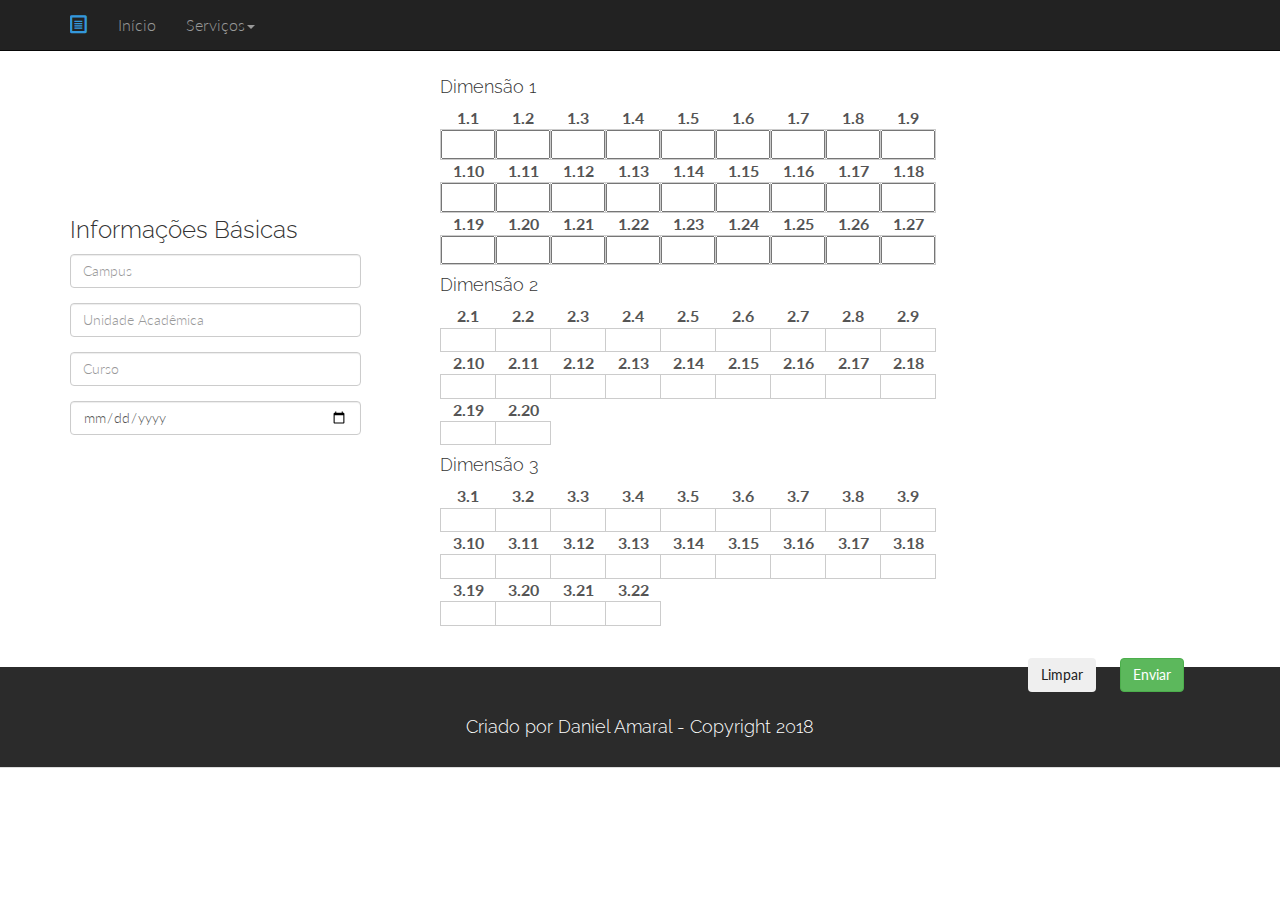
<file: cadastro.html>
<!DOCTYPE html>
<html lang="pt-BR">
  <head>
    <meta charset="utf-8">
    <meta name="viewport" content="width=device-width, initial-scale=1.0">
    <meta name="description" content="SHIELD - Free Bootstrap 3 Theme">
    <meta name="author" content="Carlos Alvarez - Alvarez.is - blacktie.co">
    <link rel="shortcut icon" href="assets/ico/favicon.png">

    <title> Teste Projeto </title>

    <!-- Bootstrap core CSS -->
    <link href="assets/css/bootstrap.css" rel="stylesheet">
    <style>
    }
    .container {
      width: 2000px;
    }    
    </style>
    <!-- Custom styles for this template -->
    <link href="assets/css/main.css" rel="stylesheet">
    <link rel="stylesheet" href="assets/css/icomoon.css">
    <link href="assets/css/animate-custom.css" rel="stylesheet">

    
    
    <link href='http://fonts.googleapis.com/css?family=Lato:300,400,700,300italic,400italic' rel='stylesheet' type='text/css'>
    <link href='http://fonts.googleapis.com/css?family=Raleway:400,300,700' rel='stylesheet' type='text/css'>
    
    <script src="assets/js/jquery.min.js"></script>
	<script type="text/javascript" src="assets/js/modernizr.custom.js"></script>
    
  </head>

  <body data-spy="scroll" data-offset="0" data-target="#navbar-main">
  
  
  	<div id="navbar-main">
      <!-- Fixed navbar -->
    <div class="navbar navbar-inverse navbar-fixed-top">
      <div class="container">
        <div class="navbar-header">
          <button type="button" class="navbar-toggle" data-toggle="collapse" data-target=".navbar-collapse">
            <span class="icon icon-shield" style="font-size:30px; color:#3498db;"></span>
          </button>
          <a class="navbar-brand hidden-xs hidden-sm" href="#home"><span class="icon icon-file" style="font-size:18px; color:#3498db;"></span></a>
        </div>
        <div class="navbar-collapse collapse">
          <ul class="nav navbar-nav">
              <li><a href="index.html" class="smoothScroll">Início</a></li>
              <li class="dropdown">
                <a href="#" class="dropdown-toggle" data-toggle="dropdown" role="button" aria-haspopup="true" aria-expanded="false">Serviços<span class="caret"></span></a>
                <ul class="dropdown-menu">
                  <li><a href="cadastro.html">Cadastro de Avaliação</a></li>
                  <li role="separator" class="divider"></li>
                  <li><a href="consulta.html">Consulta de Avaliação</a></li>
                </ul>
              </li>
        
              
              
              
        </div><!--/.nav-collapse -->
      </div>
    </div>
    </div>
      <br>
      <br>

        

		<div class="container" id="contact" name="contact">
			<div class="row" style="height: 600px;">
			 
				<div class="col-lg-4">
					
          <br>

					<form style="padding-top: 130px" class="form-horizontal" role="form">
            <h3>Informações Básicas</h3>
            <div class="form-group">
              <div class="col-lg-10">
                <input type="text" class="form-control" id="campus" placeholder="Campus">
              </div>
            </div>

            <div class="form-group">
              <div class="col-lg-10">
                <input type="text" class="form-control" id="uni_academica" placeholder="Unidade Acadêmica">
              </div>
            </div>

            <div class="form-group">
              <div class="col-lg-10">
                <input type="text" class="form-control" id="curso" placeholder="Curso">
              </div>
            </div>

            <div class="form-group">
              <div class="col-lg-10">
                <input type="date" class="form-control" id="data" placeholder="Data">
              </div>
            </div>
          </form>

				</div><!-- col -->
				<br>
        <style type="text/css">
          th{
            text-align: center;
          }
          tr {
            text-align: center;
          }
          td {
            border: 1px solid rgb(204, 204, 204);
            width: 55px;
            max-width: 55px;
            overflow: auto;
          }
          #input_form{
            width: 54px;
            max-width: 54px; 
          }
        </style>
    <form action="php-insert.php" method="POST">
			  <div style="position: relative;float: left">
            <h4>Dimensão 1</h4>
            <table  class="col-lg-20">
                 <thead>
                    <tr>
                       <th>1.1</th>
                       <th>1.2</th>
                       <th>1.3</th>
                       <th>1.4</th>
                       <th>1.5</th>
                       <th>1.6</th>
                       <th>1.7</th>
                       <th>1.8</th>
                       <th>1.9</th>
                    </tr>
                 </thead>
                 <tbody>
                    <tr data-row-id="1">
                       <td><input type="text" id="input_form" name="d1_1"></td>
                       <td><input type="text" id="input_form" name="d1_2"></td>
                       <td><input type="text" id="input_form" name="d1_3"></td>
                       <td><input type="text" id="input_form" name="d1_4"></td>
                       <td><input type="text" id="input_form" name="d1_5"></td>
                       <td><input type="text" id="input_form" name="d1_6"></td>
                       <td><input type="text" id="input_form" name="d1_7"></td>
                       <td><input type="text" id="input_form" name="d1_8"></td>
                       <td><input type="text" id="input_form" name="d1_9"></td>
                    </tr>
                 </tbody>
                 <thead>
                    <tr>
                       <th>1.10</th>
                       <th>1.11</th>
                       <th>1.12</th>
                       <th>1.13</th>
                       <th>1.14</th>
                       <th>1.15</th>
                       <th>1.16</th>
                       <th>1.17</th>
                       <th>1.18</th>
                    </tr>
                 </thead>
                 <tbody>
                    <tr data-row-id="2">
                       <td><input type="text" id="input_form" name="d1_10"></td>
                       <td><input type="text" id="input_form" name="d1_11"></td>
                       <td><input type="text" id="input_form" name="d1_12"></td>
                       <td><input type="text" id="input_form" name="d1_13"></td>
                       <td><input type="text" id="input_form" name="d1_14"></td>
                       <td><input type="text" id="input_form" name="d1_15"></td>
                       <td><input type="text" id="input_form" name="d1_16"></td>
                       <td><input type="text" id="input_form" name="d1_17"></td>
                       <td><input type="text" id="input_form" name="d1_18"></td>
                    </tr>
                 </tbody>
                 <thead>
                    <tr>
                       <th>1.19</th>
                       <th>1.20</th>
                       <th>1.21</th>
                       <th>1.22</th>
                       <th>1.23</th>
                       <th>1.24</th>
                       <th>1.25</th>
                       <th>1.26</th>
                       <th>1.27</th>
                    </tr>
                 </thead>
                 <tbody>
                    <tr data-row-id="3">
                       <td><input type="text" id="input_form" name="d1_19"></td>
                       <td><input type="text" id="input_form" name="d1_20"></td>
                       <td><input type="text" id="input_form" name="d1_21"></td>
                       <td><input type="text" id="input_form" name="d1_22"></td>
                       <td><input type="text" id="input_form" name="d1_23"></td>
                       <td><input type="text" id="input_form" name="d1_24"></td>
                       <td><input type="text" id="input_form" name="d1_25"></td>
                       <td><input type="text" id="input_form" name="d1_26"></td>
                       <td><input type="text" id="input_form" name="d1_27"></td>
                    </tr>
                 </tbody>
            </table>
            <h4>Dimensão 2</h4>
            <table class="col-lg-20">
                 <thead>
                    <tr>
                       <th>2.1</th>
                       <th>2.2</th>
                       <th>2.3</th>
                       <th>2.4</th>
                       <th>2.5</th>
                       <th>2.6</th>
                       <th>2.7</th>
                       <th>2.8</th>
                       <th>2.9</th>
                    </tr>
                 </thead>
                 <tbody>
                    <tr data-row-id="4">
                       <td contenteditable="true"></td>
                       <td contenteditable="true"></td>
                       <td contenteditable="true"></td>
                       <td contenteditable="true"></td>
                       <td contenteditable="true"></td>
                       <td contenteditable="true"></td>
                       <td contenteditable="true"></td>
                       <td contenteditable="true"></td>
                       <td contenteditable="true"></td>
                    </tr>
                 </tbody>
                 <thead>
                    <tr>
                       <th>2.10</th>
                       <th>2.11</th>
                       <th>2.12</th>
                       <th>2.13</th>
                       <th>2.14</th>
                       <th>2.15</th>
                       <th>2.16</th>
                       <th>2.17</th>
                       <th>2.18</th>
                    </tr>
                 </thead>
                 <tbody>
                    <tr data-row-id="5">
                       <td contenteditable="true"></td>
                       <td contenteditable="true"></td>
                       <td contenteditable="true"></td>
                       <td contenteditable="true"></td>
                       <td contenteditable="true"></td>
                       <td contenteditable="true"></td>
                       <td contenteditable="true"></td>
                       <td contenteditable="true"></td>
                       <td contenteditable="true"></td>
                    </tr>
                 </tbody>
                 <thead>
                    <tr>
                       <th>2.19</th>
                       <th>2.20</th>
                    </tr>
                 </thead>
                 <tbody>
                    <tr data-row-id="6">
                       <td contenteditable="true"></td>
                       <td contenteditable="true"></td>
                    </tr>
                 </tbody>
            </table>
            <h4>Dimensão 3</h4>
            <table class="col-lg-20">
                 <thead>
                    <tr>
                       <th>3.1</th>
                       <th>3.2</th>
                       <th>3.3</th>
                       <th>3.4</th>
                       <th>3.5</th>
                       <th>3.6</th>
                       <th>3.7</th>
                       <th>3.8</th>
                       <th>3.9</th>
                    </tr>
                 </thead>
                 <tbody>
                    <tr data-row-id="7">
                       <td contenteditable="true"></td>
                       <td contenteditable="true"></td>
                       <td contenteditable="true"></td>
                       <td contenteditable="true"></td>
                       <td contenteditable="true"></td>
                       <td contenteditable="true"></td>
                       <td contenteditable="true"></td>
                       <td contenteditable="true"></td>
                       <td contenteditable="true"></td>
                    </tr>
                 </tbody>
                 <thead>
                    <tr>
                       <th>3.10</th>
                       <th>3.11</th>
                       <th>3.12</th>
                       <th>3.13</th>
                       <th>3.14</th>
                       <th>3.15</th>
                       <th>3.16</th>
                       <th>3.17</th>
                       <th>3.18</th>
                    </tr>
                 </thead>
                 <tbody>
                    <tr data-row-id="8">
                       <td contenteditable="true"></td>
                       <td contenteditable="true"></td>
                       <td contenteditable="true"></td>
                       <td contenteditable="true"></td>
                       <td contenteditable="true"></td>
                       <td contenteditable="true"></td>
                       <td contenteditable="true"></td>
                       <td contenteditable="true"></td>
                       <td contenteditable="true"></td>
                    </tr>
                 </tbody>
                 <thead>
                    <tr>
                       <th>3.19</th>
                       <th>3.20</th>
                       <th>3.21</th>
                       <th>3.22</th>
                    </tr>
                 </thead>
                 <tbody>
                    <tr data-row-id="9">
                       <td contenteditable="true"></td>
                       <td contenteditable="true"></td>
                       <td contenteditable="true"></td>
                       <td contenteditable="true"></td>
                    </tr>
                 </tbody>
            </table>
        </div>
        <style type="text/css">
          #center-button-submit{
              position:absolute; 
              top:75%;
              left:90%;
              transform: translate(-50%, -50%);
          }
          #center-button-clear{
              position:absolute; 
              top:75%;
              left:83%;
              transform: translate(-50%, -50%);
          }
          .g-recaptcha{
              position:absolute; 
              top:53%;
              left:75%;
          }
        </style>
        <div>
          <div class="g-recaptcha" data-sitekey="6LfP32sUAAAAAKbg8Jl_I5hupsQRN4dsPKgLcZqW"></div>
          <button id= center-button-clear type="reset" class="btn btn-reset">Limpar</button>
          <button name="insert" id= center-button-submit type="submit" class="btn btn-success">Enviar</button>
        </div>
      </form>
		   </div>



		</div><!-- container -->
    


    <br>
		<div id="footerwrap">
			<div class="container">
				<h4>Criado por Daniel Amaral</a> - Copyright 2018</h4>
			</div>
		</div>

    <!-- Bootstrap core JavaScript
    ================================================== -->
    <!-- Placed at the end of the document so the pages load faster -->
		
  <script src='https://www.google.com/recaptcha/api.js?hl=pt-BR'></script>
	<script type="text/javascript" src="assets/js/bootstrap.min.js"></script>
	<script type="text/javascript" src="assets/js/retina.js"></script>
	<script type="text/javascript" src="assets/js/jquery.easing.1.3.js"></script>
    <script type="text/javascript" src="assets/js/smoothscroll.js"></script>
	<script type="text/javascript" src="assets/js/jquery-func.js"></script>
  </body>
</html>
</file>
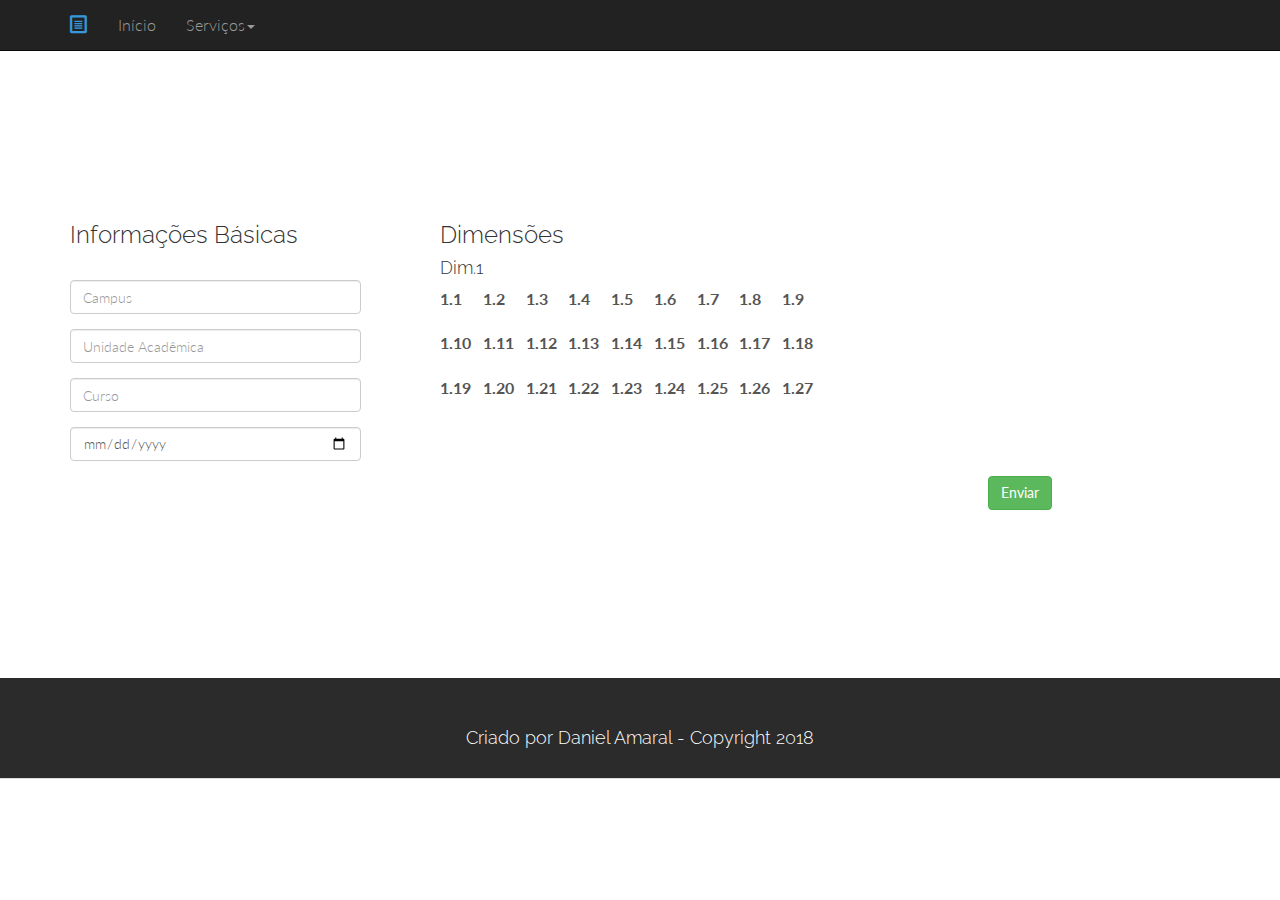
<file: Home_page/cadastro.html>
<!DOCTYPE html>
<html lang="en">
  <head>
    <meta charset="utf-8">
    <meta name="viewport" content="width=device-width, initial-scale=1.0">
    <meta name="description" content="SHIELD - Free Bootstrap 3 Theme">
    <meta name="author" content="Carlos Alvarez - Alvarez.is - blacktie.co">
    <link rel="shortcut icon" href="assets/ico/favicon.png">

    <title> SHIELD - Free Bootstrap 3 Theme</title>

    <!-- Bootstrap core CSS -->
    <link href="assets/css/bootstrap.css" rel="stylesheet">
    <style>
    }
    .container {
      width: 2000px;
    }    
    </style>
    <!-- Custom styles for this template -->
    <link href="assets/css/main.css" rel="stylesheet">
    <link rel="stylesheet" href="assets/css/icomoon.css">
    <link href="assets/css/animate-custom.css" rel="stylesheet">


    
    <link href='http://fonts.googleapis.com/css?family=Lato:300,400,700,300italic,400italic' rel='stylesheet' type='text/css'>
    <link href='http://fonts.googleapis.com/css?family=Raleway:400,300,700' rel='stylesheet' type='text/css'>
    
    <script src="assets/js/jquery.min.js"></script>
	<script type="text/javascript" src="assets/js/modernizr.custom.js"></script>
    
  </head>

  <body data-spy="scroll" data-offset="0" data-target="#navbar-main">
  
  
  	<div id="navbar-main">
      <!-- Fixed navbar -->
    <div class="navbar navbar-inverse navbar-fixed-top">
      <div class="container">
        <div class="navbar-header">
          <button type="button" class="navbar-toggle" data-toggle="collapse" data-target=".navbar-collapse">
            <span class="icon icon-shield" style="font-size:30px; color:#3498db;"></span>
          </button>
          <a class="navbar-brand hidden-xs hidden-sm" href="#home"><span class="icon icon-file" style="font-size:18px; color:#3498db;"></span></a>
        </div>
        <div class="navbar-collapse collapse">
          <ul class="nav navbar-nav">
              <li><a href="#home" class="smoothScroll">Início</a></li>
              <li class="dropdown">
                <a href="#" class="dropdown-toggle" data-toggle="dropdown" role="button" aria-haspopup="true" aria-expanded="false">Serviços<span class="caret"></span></a>
                <ul class="dropdown-menu">
                  <li><a href="#">Cadastro de Avaliação</a></li>
                  <li role="separator" class="divider"></li>
                  <li><a href="#">Consulta de Avaliação</a></li>
                </ul>
              </li>
        
              
              
              
        </div><!--/.nav-collapse -->
      </div>
    </div>
    </div>
        <br>
        <br>
        <br>
        <br>
        <br>
        <br>
		<div class="container" id="contact" name="contact">
			<div class="row">
			<br>
				<br>
				<br>
				<div class="col-lg-4">
					<h3>Informações Básicas</h3>
          <br>
					<form class="form-horizontal" role="form">
            
            <div class="form-group">
              <div class="col-lg-10">
                <input type="text" class="form-control" id="campus" placeholder="Campus">
              </div>
            </div>

            <div class="form-group">
              <div class="col-lg-10">
                <input type="text" class="form-control" id="uni_academica" placeholder="Unidade Acadêmica">
              </div>
            </div>

            <div class="form-group">
              <div class="col-lg-10">
                <input type="text" class="form-control" id="curso" placeholder="Curso">
              </div>
            </div>

            <div class="form-group">
              <div class="col-lg-10">
                <input type="date" class="form-control" id="data" placeholder="Data">
              </div>
            </div>

          </form>
				</div><!-- col -->
				
				<div>
					<h3>Dimensões</h3>
					<div>
            <h4>Dim.1</h4>
          <table class="col-lg-4">
               <thead>
                  <tr>
                     <th>1.1</th>
                     <th>1.2</th>
                     <th>1.3</th>
                     <th>1.4</th>
                     <th>1.5</th>
                     <th>1.6</th>
                     <th>1.7</th>
                     <th>1.8</th>
                     <th>1.9</th>
                  </tr>
               </thead>
               <tbody>
                  <tr data-row-id="1">
                     <td contenteditable="true"></td>
                     <td contenteditable="true"></td>
                     <td contenteditable="true"></td>
                     <td contenteditable="true"></td>
                     <td contenteditable="true"></td>
                     <td contenteditable="true"></td>
                     <td contenteditable="true"></td>
                     <td contenteditable="true"></td>
                     <td contenteditable="true"></td>
                  </tr>
               </tbody>
               <thead>
                  <tr>
                     <th>1.10</th>
                     <th>1.11</th>
                     <th>1.12</th>
                     <th>1.13</th>
                     <th>1.14</th>
                     <th>1.15</th>
                     <th>1.16</th>
                     <th>1.17</th>
                     <th>1.18</th>
                  </tr>
               </thead>
               <tbody>
                  <tr data-row-id="2">
                     <td contenteditable="true"></td>
                     <td contenteditable="true"></td>
                     <td contenteditable="true"></td>
                     <td contenteditable="true"></td>
                     <td contenteditable="true"></td>
                     <td contenteditable="true"></td>
                     <td contenteditable="true"></td>
                     <td contenteditable="true"></td>
                     <td contenteditable="true"></td>
                  </tr>
               </tbody>
               <thead>
                  <tr>
                     <th>1.19</th>
                     <th>1.20</th>
                     <th>1.21</th>
                     <th>1.22</th>
                     <th>1.23</th>
                     <th>1.24</th>
                     <th>1.25</th>
                     <th>1.26</th>
                     <th>1.27</th>
                  </tr>
               </thead>
               <tbody>
                  <tr data-row-id="3">
                     <td contenteditable="true"></td>
                     <td contenteditable="true"></td>
                     <td contenteditable="true"></td>
                     <td contenteditable="true"></td>
                     <td contenteditable="true"></td>
                     <td contenteditable="true"></td>
                     <td contenteditable="true"></td>
                     <td contenteditable="true"></td>
                     <td contenteditable="true"></td>
                  </tr>
               </tbody>
            </table>
          </div>
				</div><!-- col -->

		  </div>
		</div><!-- container -->
    <div>
      <div align="right" class="col-lg-10">
                  <button type="submit" class="btn btn-success">Enviar</button>
                </div>
    </div>


    <br>
        <br><br>
        <br>
      <br>
        <br>
      <br>
        <br>
      <br>
		<div id="footerwrap">
			<div class="container">
				<h4>Criado por Daniel Amaral</a> - Copyright 2018</h4>
			</div>
		</div>

    <!-- Bootstrap core JavaScript
    ================================================== -->
    <!-- Placed at the end of the document so the pages load faster -->
		

	<script type="text/javascript" src="assets/js/bootstrap.min.js"></script>
	<script type="text/javascript" src="assets/js/retina.js"></script>
	<script type="text/javascript" src="assets/js/jquery.easing.1.3.js"></script>
    <script type="text/javascript" src="assets/js/smoothscroll.js"></script>
	<script type="text/javascript" src="assets/js/jquery-func.js"></script>
  </body>
</html>
</file>
<file: assets/css/icomoon.css>
@font-face {
	font-family: 'icomoon';
	src:url('icomoon/icomoon.eot');
	src:url('icomoon/icomoon-.eot#iefix') format('embedded-opentype'),
		url('icomoon/icomoon.woff') format('woff'),
		url('icomoon/icomoon.ttf') format('truetype'),
		url('comoon/icomoon.svg.txt#icomoon') format('svg');
	font-weight: normal;
	font-style: normal;
}

/* Use the following CSS code if you want to use data attributes for inserting your icons */
[data-icon]:before {
	font-family: 'icomoon';
	content: attr(data-icon);
	speak: none;
	font-weight: normal;
	font-variant: normal;
	text-transform: none;
	line-height: 1;
	-webkit-font-smoothing: antialiased;
}

/* Use the following CSS code if you want to have a class per icon */
/*
Instead of a list of all class selectors,
you can use the generic selector below, but it's slower:
[class*="icon-"] {
*/
.icon-cancel-circle, .icon-puzzle, .icon-lamp, .icon-wand, .icon-vector, .icon-menu, .icon-close, .icon-twitter, .icon-facebook, .icon-vimeo, .icon-dribbble, .icon-mug, .icon-droplet, .icon-puzzle-2, .icon-target, .icon-dice, .icon-map, .icon-location, .icon-box-add, .icon-phone, .icon-phone-2, .icon-phone-3, .icon-tumblr, .icon-forrst, .icon-feed, .icon-pinterest, .icon-clock, .icon-bubble, .icon-screen, .icon-screen-2, .icon-laptop, .icon-mobile, .icon-mobile-2, .icon-tablet, .icon-tv, .icon-pencil, .icon-new-tab, .icon-quotes-left, .icon-user, .icon-bubble-2, .icon-google-plus, .icon-instagram, .icon-youtube, .icon-flickr, .icon-deviantart, .icon-github, .icon-blogger, .icon-soundcloud, .icon-lastfm, .icon-file, .icon-images, .icon-arrow-right, .icon-arrow-left, .icon-bubble-3, .icon-envelop, .icon-compass, .icon-spinner, .icon-spinner-2, .icon-spinner-3, .icon-play, .icon-pause, .icon-arrow-up-left, .icon-arrow-right-2, .icon-arrow-down-right, .icon-arrow-down, .icon-arrow-left-2, .icon-arrow-up, .icon-arrow-up-right, .icon-arrow-down-left, .icon-stopwatch, .icon-pushpin, .icon-compass-2, .icon-history, .icon-clock-2, .icon-alarm, .icon-earth, .icon-globe, .icon-target-2, .icon-car, .icon-truck, .icon-fire, .icon-lab, .icon-dumbbell, .icon-rocket, .icon-meter, .icon-dashboard, .icon-meter-fast, .icon-hammer, .icon-trophy, .icon-trophy-star, .icon-eye, .icon-eye-2, .icon-fan, .icon-sun, .icon-airplane, .icon-cogs, .icon-anchor, .icon-shield, .icon-lightning, .icon-power, .icon-pyramid, .icon-road, .icon-ladder, .icon-hammer-2, .icon-cube, .icon-cube-2, .icon-camera, .icon-piano, .icon-movie, .icon-connection, .icon-knight, .icon-diamonds, .icon-stack, .icon-folder-remove, .icon-folder-open, .icon-cart-checkout, .icon-cart, .icon-tag, .icon-basket, .icon-support, .icon-phone-4, .icon-reply, .icon-flip, .icon-database, .icon-database-2, .icon-calendar, .icon-calendar-2, .icon-keyboard, .icon-user-plus, .icon-users, .icon-bubble-forward, .icon-bubble-up, .icon-bubble-last, .icon-bubble-link, .icon-bubble-check, .icon-bubble-quote, .icon-lock, .icon-user-plus-2, .icon-user-minus, .icon-lock-2, .icon-paw, .icon-accessibility, .icon-eye-blocked, .icon-download, .icon-smiley, .icon-thumbs-down, .icon-yin-yang, .icon-remove, .icon-bars, .icon-pie, .icon-plus-circle, .icon-sad, .icon-shocked, .icon-neutral, .icon-checkmark, .icon-volume-low, .icon-arrow-down-2, .icon-volume0, .icon-bookmarks, .icon-arrow-left-3, .icon-radio-unchecked, .icon-sigma, .icon-strikethrough, .icon-backspace, .icon-filter, .icon-arrow-up-right-2, .icon-arrow-up-right-3, .icon-file-zip, .icon-home, .icon-blog, .icon-camera-2, .icon-file-2, .icon-copy, .icon-cart-plus, .icon-music, .icon-lock-3, .icon-zoom-out, .icon-user-block, .icon-search, .icon-zoom-in, .icon-bubble-notification, .icon-storage, .icon-grid, .icon-grid-2, .icon-signup, .icon-switch, .icon-volume-high, .icon-volume-medium, .icon-arrow-left-4, .icon-play-2, .icon-point-up, .icon-heart, .icon-heart-2, .icon-star, .icon-star-2, .icon-star-3, .icon-star-4, .icon-star-5, .icon-star-6, .icon-heart-3, .icon-weather-snow, .icon-weather-lightning, .icon-heart-4, .icon-weather-rain, .icon-windy, .icon-paypal, .icon-paypal-2, .icon-paypal-3, .icon-yelp, .icon-html5, .icon-css3, .icon-html5-2, .icon-stumbleupon, .icon-stumbleupon-2, .icon-wordpress, .icon-joomla, .icon-wordpress-2, .icon-github-2, .icon-github-3, .icon-volume-mute, .icon-volume-mute-2, .icon-volume-increase, .icon-volume-decrease, .icon-tongue, .icon-question, .icon-male, .icon-medal, .icon-key, .icon-contract, .icon-bubbles, .icon-file-3, .icon-file-4, .icon-pencil-2, .icon-headphones, .icon-film, .icon-film-2, .icon-mic, .icon-radio, .icon-settings, .icon-pie-2, .icon-inject, .icon-zoom-in-2, .icon-bubble-notification-2, .icon-link, .icon-brightness-contrast, .icon-flag, .icon-upload, .icon-skull, .icon-leaf, .icon-apple-fruit, .icon-food, .icon-cake, .icon-food-2, .icon-gift, .icon-balloon, .icon-medal-2, .icon-rating, .icon-rating-2, .icon-rating-3, .icon-steps, .icon-flower, .icon-remove-2, .icon-briefcase, .icon-briefcase-2, .icon-grid-3, .icon-sun-glasses, .icon-tree, .icon-tree-2, .icon-exit, .icon-evil, .icon-people, .icon-cool, .icon-thumbs-up, .icon-bed, .icon-bed-2, .icon-brightness-low, .icon-heart-broken, .icon-sun-2, .icon-umbrella, .icon-warning, .icon-move, .icon-point-left, .icon-point-down, .icon-point-right, .icon-question-2, .icon-notification, .icon-radio-checked, .icon-checkbox-partial, .icon-checkbox-unchecked, .icon-checkbox-checked, .icon-command, .icon-pen, .icon-quill, .icon-quill-2, .icon-wand-2, .icon-tools, .icon-eye-3, .icon-moon, .icon-contrast, .icon-eye-4, .icon-eye-5, .icon-user-block-2, .icon-bubble-paperclip, .icon-drawer, .icon-drawer-2, .icon-watch, .icon-archive, .icon-cabinet, .icon-clock-3, .icon-clock-4, .icon-connection-2, .icon-new, .icon-play-3, .icon-marker, .icon-movie-2, .icon-podcast, .icon-share, .icon-scissors, .icon-scissors-2, .icon-subscript, .icon-rulers, .icon-filter-2, .icon-loop, .icon-loop-2, .icon-shuffle, .icon-shuffle-2, .icon-loop-3, .icon-loop-4, .icon-plus, .icon-enter, .icon-angry, .icon-attachment, .icon-download-2, .icon-upload-2, .icon-thumbs-up-2, .icon-glasses, .icon-glasses-2, .icon-stats-up, .icon-bottle, .icon-bars-2, .icon-cog, .icon-bubble-dots, .icon-upload-3, .icon-download-3, .icon-location-2, .icon-location-3, .icon-location-4, .icon-envelop-2, .icon-coin, .icon-ticket {
	font-family: 'icomoon';
	speak: none;
	font-style: normal;
	font-weight: normal;
	font-variant: normal;
	text-transform: none;
	line-height: 1;
	-webkit-font-smoothing: antialiased;
}
.icon-cancel-circle:before {
	content: "\e000";
}
.icon-puzzle:before {
	content: "\e001";
}
.icon-lamp:before {
	content: "\e002";
}
.icon-wand:before {
	content: "\e003";
}
.icon-vector:before {
	content: "\e004";
}
.icon-menu:before {
	content: "\e005";
}
.icon-close:before {
	content: "\e00b";
}
.icon-twitter:before {
	content: "\e00c";
}
.icon-facebook:before {
	content: "\e00d";
}
.icon-vimeo:before {
	content: "\e00e";
}
.icon-dribbble:before {
	content: "\e00f";
}
.icon-mug:before {
	content: "\e010";
}
.icon-droplet:before {
	content: "\e011";
}
.icon-puzzle-2:before {
	content: "\e012";
}
.icon-target:before {
	content: "\e013";
}
.icon-dice:before {
	content: "\e014";
}
.icon-map:before {
	content: "\e015";
}
.icon-location:before {
	content: "\e016";
}
.icon-box-add:before {
	content: "\e017";
}
.icon-phone:before {
	content: "\e018";
}
.icon-phone-2:before {
	content: "\e01a";
}
.icon-phone-3:before {
	content: "\e019";
}
.icon-tumblr:before {
	content: "\e01b";
}
.icon-forrst:before {
	content: "\e01c";
}
.icon-feed:before {
	content: "\e01d";
}
.icon-pinterest:before {
	content: "\e01e";
}
.icon-clock:before {
	content: "\e01f";
}
.icon-bubble:before {
	content: "\e020";
}
.icon-screen:before {
	content: "\e021";
}
.icon-screen-2:before {
	content: "\e022";
}
.icon-laptop:before {
	content: "\e023";
}
.icon-mobile:before {
	content: "\e024";
}
.icon-mobile-2:before {
	content: "\e025";
}
.icon-tablet:before {
	content: "\e026";
}
.icon-tv:before {
	content: "\e027";
}
.icon-pencil:before {
	content: "\e028";
}
.icon-new-tab:before {
	content: "\e029";
}
.icon-quotes-left:before {
	content: "\e02a";
}
.icon-user:before {
	content: "\e02b";
}
.icon-bubble-2:before {
	content: "\e02c";
}
.icon-google-plus:before {
	content: "\e02d";
}
.icon-instagram:before {
	content: "\e02e";
}
.icon-youtube:before {
	content: "\e02f";
}
.icon-flickr:before {
	content: "\e030";
}
.icon-deviantart:before {
	content: "\e031";
}
.icon-github:before {
	content: "\e032";
}
.icon-blogger:before {
	content: "\e033";
}
.icon-soundcloud:before {
	content: "\e034";
}
.icon-lastfm:before {
	content: "\e035";
}
.icon-file:before {
	content: "\e036";
}
.icon-images:before {
	content: "\e037";
}
.icon-arrow-right:before {
	content: "\e038";
}
.icon-arrow-left:before {
	content: "\e039";
}
.icon-bubble-3:before {
	content: "\e03a";
}
.icon-envelop:before {
	content: "\e03b";
}
.icon-compass:before {
	content: "\e03c";
}
.icon-spinner:before {
	content: "\e03e";
}
.icon-spinner-2:before {
	content: "\e03d";
}
.icon-spinner-3:before {
	content: "\e040";
}
.icon-play:before {
	content: "\e03f";
}
.icon-pause:before {
	content: "\e041";
}
.icon-arrow-up-left:before {
	content: "\e009";
}
.icon-arrow-right-2:before {
	content: "\e007";
}
.icon-arrow-down-right:before {
	content: "\e00a";
}
.icon-arrow-down:before {
	content: "\e006";
}
.icon-arrow-left-2:before {
	content: "\e008";
}
.icon-arrow-up:before {
	content: "\e042";
}
.icon-arrow-up-right:before {
	content: "\e043";
}
.icon-arrow-down-left:before {
	content: "\e044";
}
.icon-stopwatch:before {
	content: "\e045";
}
.icon-pushpin:before {
	content: "\e046";
}
.icon-compass-2:before {
	content: "\e047";
}
.icon-history:before {
	content: "\e048";
}
.icon-clock-2:before {
	content: "\e049";
}
.icon-alarm:before {
	content: "\e04a";
}
.icon-earth:before {
	content: "\e04b";
}
.icon-globe:before {
	content: "\e04c";
}
.icon-target-2:before {
	content: "\e04d";
}
.icon-car:before {
	content: "\e04e";
}
.icon-truck:before {
	content: "\e04f";
}
.icon-fire:before {
	content: "\e050";
}
.icon-lab:before {
	content: "\e051";
}
.icon-dumbbell:before {
	content: "\e052";
}
.icon-rocket:before {
	content: "\e053";
}
.icon-meter:before {
	content: "\e054";
}
.icon-dashboard:before {
	content: "\e055";
}
.icon-meter-fast:before {
	content: "\e056";
}
.icon-hammer:before {
	content: "\e057";
}
.icon-trophy:before {
	content: "\e058";
}
.icon-trophy-star:before {
	content: "\e059";
}
.icon-eye:before {
	content: "\e05a";
}
.icon-eye-2:before {
	content: "\e05b";
}
.icon-fan:before {
	content: "\e05c";
}
.icon-sun:before {
	content: "\e05d";
}
.icon-airplane:before {
	content: "\e05e";
}
.icon-cogs:before {
	content: "\e05f";
}
.icon-anchor:before {
	content: "\e060";
}
.icon-shield:before {
	content: "\e061";
}
.icon-lightning:before {
	content: "\e062";
}
.icon-power:before {
	content: "\e063";
}
.icon-pyramid:before {
	content: "\e064";
}
.icon-road:before {
	content: "\e065";
}
.icon-ladder:before {
	content: "\e066";
}
.icon-hammer-2:before {
	content: "\e067";
}
.icon-cube:before {
	content: "\e068";
}
.icon-cube-2:before {
	content: "\e069";
}
.icon-camera:before {
	content: "\e06a";
}
.icon-piano:before {
	content: "\e06b";
}
.icon-movie:before {
	content: "\e06c";
}
.icon-connection:before {
	content: "\e06d";
}
.icon-knight:before {
	content: "\e06e";
}
.icon-diamonds:before {
	content: "\e06f";
}
.icon-stack:before {
	content: "\e070";
}
.icon-folder-remove:before {
	content: "\e071";
}
.icon-folder-open:before {
	content: "\e072";
}
.icon-cart-checkout:before {
	content: "\e073";
}
.icon-cart:before {
	content: "\e074";
}
.icon-tag:before {
	content: "\e075";
}
.icon-basket:before {
	content: "\e076";
}
.icon-support:before {
	content: "\e077";
}
.icon-phone-4:before {
	content: "\e078";
}
.icon-reply:before {
	content: "\e079";
}
.icon-flip:before {
	content: "\e07a";
}
.icon-database:before {
	content: "\e07b";
}
.icon-database-2:before {
	content: "\e07c";
}
.icon-calendar:before {
	content: "\e07d";
}
.icon-calendar-2:before {
	content: "\e07e";
}
.icon-keyboard:before {
	content: "\e07f";
}
.icon-user-plus:before {
	content: "\e080";
}
.icon-users:before {
	content: "\e081";
}
.icon-bubble-forward:before {
	content: "\e082";
}
.icon-bubble-up:before {
	content: "\e083";
}
.icon-bubble-last:before {
	content: "\e084";
}
.icon-bubble-link:before {
	content: "\e085";
}
.icon-bubble-check:before {
	content: "\e086";
}
.icon-bubble-quote:before {
	content: "\e087";
}
.icon-lock:before {
	content: "\e088";
}
.icon-user-plus-2:before {
	content: "\e089";
}
.icon-user-minus:before {
	content: "\e08a";
}
.icon-lock-2:before {
	content: "\e08b";
}
.icon-paw:before {
	content: "\e08c";
}
.icon-accessibility:before {
	content: "\e08d";
}
.icon-eye-blocked:before {
	content: "\e08e";
}
.icon-download:before {
	content: "\e08f";
}
.icon-smiley:before {
	content: "\e090";
}
.icon-thumbs-down:before {
	content: "\e091";
}
.icon-yin-yang:before {
	content: "\e092";
}
.icon-remove:before {
	content: "\e093";
}
.icon-bars:before {
	content: "\e094";
}
.icon-pie:before {
	content: "\e095";
}
.icon-plus-circle:before {
	content: "\e096";
}
.icon-sad:before {
	content: "\e097";
}
.icon-shocked:before {
	content: "\e098";
}
.icon-neutral:before {
	content: "\e099";
}
.icon-checkmark:before {
	content: "\e09a";
}
.icon-volume-low:before {
	content: "\e09b";
}
.icon-arrow-down-2:before {
	content: "\e09c";
}
.icon-volume0:before {
	content: "\e09d";
}
.icon-bookmarks:before {
	content: "\e09e";
}
.icon-arrow-left-3:before {
	content: "\e09f";
}
.icon-radio-unchecked:before {
	content: "\e0a0";
}
.icon-sigma:before {
	content: "\e0a1";
}
.icon-strikethrough:before {
	content: "\e0a2";
}
.icon-backspace:before {
	content: "\e0a3";
}
.icon-filter:before {
	content: "\e0a4";
}
.icon-arrow-up-right-2:before {
	content: "\e0a5";
}
.icon-arrow-up-right-3:before {
	content: "\e0a6";
}
.icon-file-zip:before {
	content: "\e0a7";
}
.icon-home:before {
	content: "\e0a8";
}
.icon-blog:before {
	content: "\e0a9";
}
.icon-camera-2:before {
	content: "\e0aa";
}
.icon-file-2:before {
	content: "\e0ab";
}
.icon-copy:before {
	content: "\e0ac";
}
.icon-cart-plus:before {
	content: "\e0ad";
}
.icon-music:before {
	content: "\e0ae";
}
.icon-lock-3:before {
	content: "\e0af";
}
.icon-zoom-out:before {
	content: "\e0b0";
}
.icon-user-block:before {
	content: "\e0b1";
}
.icon-search:before {
	content: "\e0b2";
}
.icon-zoom-in:before {
	content: "\e0b3";
}
.icon-bubble-notification:before {
	content: "\e0b4";
}
.icon-storage:before {
	content: "\e0b5";
}
.icon-grid:before {
	content: "\e0b6";
}
.icon-grid-2:before {
	content: "\e0b8";
}
.icon-signup:before {
	content: "\e0b9";
}
.icon-switch:before {
	content: "\e0ba";
}
.icon-volume-high:before {
	content: "\e0bb";
}
.icon-volume-medium:before {
	content: "\e0bc";
}
.icon-arrow-left-4:before {
	content: "\e0bd";
}
.icon-play-2:before {
	content: "\e0be";
}
.icon-point-up:before {
	content: "\e0bf";
}
.icon-heart:before {
	content: "\e0c1";
}
.icon-heart-2:before {
	content: "\e0c2";
}
.icon-star:before {
	content: "\e0c3";
}
.icon-star-2:before {
	content: "\e0c4";
}
.icon-star-3:before {
	content: "\e0c5";
}
.icon-star-4:before {
	content: "\e0c6";
}
.icon-star-5:before {
	content: "\e0c7";
}
.icon-star-6:before {
	content: "\e0c8";
}
.icon-heart-3:before {
	content: "\e0c9";
}
.icon-weather-snow:before {
	content: "\e0ca";
}
.icon-weather-lightning:before {
	content: "\e0cb";
}
.icon-heart-4:before {
	content: "\e0cc";
}
.icon-weather-rain:before {
	content: "\e0cd";
}
.icon-windy:before {
	content: "\e0ce";
}
.icon-paypal:before {
	content: "\e0cf";
}
.icon-paypal-2:before {
	content: "\e0d0";
}
.icon-paypal-3:before {
	content: "\e0d1";
}
.icon-yelp:before {
	content: "\e0d2";
}
.icon-html5:before {
	content: "\e0d3";
}
.icon-css3:before {
	content: "\e0d4";
}
.icon-html5-2:before {
	content: "\e0d5";
}
.icon-stumbleupon:before {
	content: "\e0d6";
}
.icon-stumbleupon-2:before {
	content: "\e0d7";
}
.icon-wordpress:before {
	content: "\e0d8";
}
.icon-joomla:before {
	content: "\e0d9";
}
.icon-wordpress-2:before {
	content: "\e0da";
}
.icon-github-2:before {
	content: "\e0db";
}
.icon-github-3:before {
	content: "\e0dc";
}
.icon-volume-mute:before {
	content: "\e0dd";
}
.icon-volume-mute-2:before {
	content: "\e0de";
}
.icon-volume-increase:before {
	content: "\e0df";
}
.icon-volume-decrease:before {
	content: "\e0e0";
}
.icon-tongue:before {
	content: "\e0e1";
}
.icon-question:before {
	content: "\e0e2";
}
.icon-male:before {
	content: "\e0e3";
}
.icon-medal:before {
	content: "\e0e4";
}
.icon-key:before {
	content: "\e0e5";
}
.icon-contract:before {
	content: "\e0e6";
}
.icon-bubbles:before {
	content: "\e0e7";
}
.icon-file-3:before {
	content: "\e0e8";
}
.icon-file-4:before {
	content: "\e0e9";
}
.icon-pencil-2:before {
	content: "\e0ea";
}
.icon-headphones:before {
	content: "\e0eb";
}
.icon-film:before {
	content: "\e0ec";
}
.icon-film-2:before {
	content: "\e0ed";
}
.icon-mic:before {
	content: "\e0ee";
}
.icon-radio:before {
	content: "\e0ef";
}
.icon-settings:before {
	content: "\e0f0";
}
.icon-pie-2:before {
	content: "\e0f1";
}
.icon-inject:before {
	content: "\e0f2";
}
.icon-zoom-in-2:before {
	content: "\e0f3";
}
.icon-bubble-notification-2:before {
	content: "\e0f4";
}
.icon-link:before {
	content: "\e0f5";
}
.icon-brightness-contrast:before {
	content: "\e0f6";
}
.icon-flag:before {
	content: "\e0f7";
}
.icon-upload:before {
	content: "\e0f8";
}
.icon-skull:before {
	content: "\e0f9";
}
.icon-leaf:before {
	content: "\e0fa";
}
.icon-apple-fruit:before {
	content: "\e0fb";
}
.icon-food:before {
	content: "\e0fc";
}
.icon-cake:before {
	content: "\e0fd";
}
.icon-food-2:before {
	content: "\e0fe";
}
.icon-gift:before {
	content: "\e0ff";
}
.icon-balloon:before {
	content: "\e100";
}
.icon-medal-2:before {
	content: "\e101";
}
.icon-rating:before {
	content: "\e102";
}
.icon-rating-2:before {
	content: "\e103";
}
.icon-rating-3:before {
	content: "\e104";
}
.icon-steps:before {
	content: "\e105";
}
.icon-flower:before {
	content: "\e106";
}
.icon-remove-2:before {
	content: "\e107";
}
.icon-briefcase:before {
	content: "\e108";
}
.icon-briefcase-2:before {
	content: "\e109";
}
.icon-grid-3:before {
	content: "\e0b7";
}
.icon-sun-glasses:before {
	content: "\e10a";
}
.icon-tree:before {
	content: "\e10b";
}
.icon-tree-2:before {
	content: "\e10c";
}
.icon-exit:before {
	content: "\e10d";
}
.icon-evil:before {
	content: "\e10e";
}
.icon-people:before {
	content: "\e10f";
}
.icon-cool:before {
	content: "\e110";
}
.icon-thumbs-up:before {
	content: "\e111";
}
.icon-bed:before {
	content: "\e112";
}
.icon-bed-2:before {
	content: "\e113";
}
.icon-brightness-low:before {
	content: "\e114";
}
.icon-heart-broken:before {
	content: "\e115";
}
.icon-sun-2:before {
	content: "\e116";
}
.icon-umbrella:before {
	content: "\e117";
}
.icon-warning:before {
	content: "\e118";
}
.icon-move:before {
	content: "\e119";
}
.icon-point-left:before {
	content: "\e0c0";
}
.icon-point-down:before {
	content: "\e11a";
}
.icon-point-right:before {
	content: "\e11b";
}
.icon-question-2:before {
	content: "\e11c";
}
.icon-notification:before {
	content: "\e11d";
}
.icon-radio-checked:before {
	content: "\e11e";
}
.icon-checkbox-partial:before {
	content: "\e11f";
}
.icon-checkbox-unchecked:before {
	content: "\e120";
}
.icon-checkbox-checked:before {
	content: "\e121";
}
.icon-command:before {
	content: "\e122";
}
.icon-pen:before {
	content: "\e123";
}
.icon-quill:before {
	content: "\e124";
}
.icon-quill-2:before {
	content: "\e125";
}
.icon-wand-2:before {
	content: "\e126";
}
.icon-tools:before {
	content: "\e127";
}
.icon-eye-3:before {
	content: "\e128";
}
.icon-moon:before {
	content: "\e129";
}
.icon-contrast:before {
	content: "\e12a";
}
.icon-eye-4:before {
	content: "\e12b";
}
.icon-eye-5:before {
	content: "\e12c";
}
.icon-user-block-2:before {
	content: "\e12d";
}
.icon-bubble-paperclip:before {
	content: "\e12e";
}
.icon-drawer:before {
	content: "\e12f";
}
.icon-drawer-2:before {
	content: "\e130";
}
.icon-watch:before {
	content: "\e131";
}
.icon-archive:before {
	content: "\e132";
}
.icon-cabinet:before {
	content: "\e133";
}
.icon-clock-3:before {
	content: "\e134";
}
.icon-clock-4:before {
	content: "\e135";
}
.icon-connection-2:before {
	content: "\e136";
}
.icon-new:before {
	content: "\e137";
}
.icon-play-3:before {
	content: "\e138";
}
.icon-marker:before {
	content: "\e139";
}
.icon-movie-2:before {
	content: "\e13a";
}
.icon-podcast:before {
	content: "\e13b";
}
.icon-share:before {
	content: "\e13c";
}
.icon-scissors:before {
	content: "\e13d";
}
.icon-scissors-2:before {
	content: "\e13e";
}
.icon-subscript:before {
	content: "\e13f";
}
.icon-rulers:before {
	content: "\e140";
}
.icon-filter-2:before {
	content: "\e141";
}
.icon-loop:before {
	content: "\e142";
}
.icon-loop-2:before {
	content: "\e143";
}
.icon-shuffle:before {
	content: "\e144";
}
.icon-shuffle-2:before {
	content: "\e145";
}
.icon-loop-3:before {
	content: "\e146";
}
.icon-loop-4:before {
	content: "\e147";
}
.icon-plus:before {
	content: "\e148";
}
.icon-enter:before {
	content: "\e149";
}
.icon-angry:before {
	content: "\e14a";
}
.icon-attachment:before {
	content: "\e14b";
}
.icon-download-2:before {
	content: "\e14c";
}
.icon-upload-2:before {
	content: "\e14d";
}
.icon-thumbs-up-2:before {
	content: "\e14e";
}
.icon-glasses:before {
	content: "\e14f";
}
.icon-glasses-2:before {
	content: "\e150";
}
.icon-stats-up:before {
	content: "\e151";
}
.icon-bottle:before {
	content: "\e152";
}
.icon-bars-2:before {
	content: "\e153";
}
.icon-cog:before {
	content: "\e154";
}
.icon-bubble-dots:before {
	content: "\e155";
}
.icon-upload-3:before {
	content: "\e156";
}
.icon-download-3:before {
	content: "\e157";
}
.icon-location-2:before {
	content: "\e158";
}
.icon-location-3:before {
	content: "\e159";
}
.icon-location-4:before {
	content: "\e15a";
}
.icon-envelop-2:before {
	content: "\e15b";
}
.icon-coin:before {
	content: "\e15c";
}
.icon-ticket:before {
	content: "\e15d";
}
</file>
<file: Home_page/assets/css/icomoon.css>
@font-face {
	font-family: 'icomoon';
	src:url('icomoon/icomoon.eot');
	src:url('icomoon/icomoon-.eot#iefix') format('embedded-opentype'),
		url('icomoon/icomoon.woff') format('woff'),
		url('icomoon/icomoon.ttf') format('truetype'),
		url('comoon/icomoon.svg.txt#icomoon') format('svg');
	font-weight: normal;
	font-style: normal;
}

/* Use the following CSS code if you want to use data attributes for inserting your icons */
[data-icon]:before {
	font-family: 'icomoon';
	content: attr(data-icon);
	speak: none;
	font-weight: normal;
	font-variant: normal;
	text-transform: none;
	line-height: 1;
	-webkit-font-smoothing: antialiased;
}

/* Use the following CSS code if you want to have a class per icon */
/*
Instead of a list of all class selectors,
you can use the generic selector below, but it's slower:
[class*="icon-"] {
*/
.icon-cancel-circle, .icon-puzzle, .icon-lamp, .icon-wand, .icon-vector, .icon-menu, .icon-close, .icon-twitter, .icon-facebook, .icon-vimeo, .icon-dribbble, .icon-mug, .icon-droplet, .icon-puzzle-2, .icon-target, .icon-dice, .icon-map, .icon-location, .icon-box-add, .icon-phone, .icon-phone-2, .icon-phone-3, .icon-tumblr, .icon-forrst, .icon-feed, .icon-pinterest, .icon-clock, .icon-bubble, .icon-screen, .icon-screen-2, .icon-laptop, .icon-mobile, .icon-mobile-2, .icon-tablet, .icon-tv, .icon-pencil, .icon-new-tab, .icon-quotes-left, .icon-user, .icon-bubble-2, .icon-google-plus, .icon-instagram, .icon-youtube, .icon-flickr, .icon-deviantart, .icon-github, .icon-blogger, .icon-soundcloud, .icon-lastfm, .icon-file, .icon-images, .icon-arrow-right, .icon-arrow-left, .icon-bubble-3, .icon-envelop, .icon-compass, .icon-spinner, .icon-spinner-2, .icon-spinner-3, .icon-play, .icon-pause, .icon-arrow-up-left, .icon-arrow-right-2, .icon-arrow-down-right, .icon-arrow-down, .icon-arrow-left-2, .icon-arrow-up, .icon-arrow-up-right, .icon-arrow-down-left, .icon-stopwatch, .icon-pushpin, .icon-compass-2, .icon-history, .icon-clock-2, .icon-alarm, .icon-earth, .icon-globe, .icon-target-2, .icon-car, .icon-truck, .icon-fire, .icon-lab, .icon-dumbbell, .icon-rocket, .icon-meter, .icon-dashboard, .icon-meter-fast, .icon-hammer, .icon-trophy, .icon-trophy-star, .icon-eye, .icon-eye-2, .icon-fan, .icon-sun, .icon-airplane, .icon-cogs, .icon-anchor, .icon-shield, .icon-lightning, .icon-power, .icon-pyramid, .icon-road, .icon-ladder, .icon-hammer-2, .icon-cube, .icon-cube-2, .icon-camera, .icon-piano, .icon-movie, .icon-connection, .icon-knight, .icon-diamonds, .icon-stack, .icon-folder-remove, .icon-folder-open, .icon-cart-checkout, .icon-cart, .icon-tag, .icon-basket, .icon-support, .icon-phone-4, .icon-reply, .icon-flip, .icon-database, .icon-database-2, .icon-calendar, .icon-calendar-2, .icon-keyboard, .icon-user-plus, .icon-users, .icon-bubble-forward, .icon-bubble-up, .icon-bubble-last, .icon-bubble-link, .icon-bubble-check, .icon-bubble-quote, .icon-lock, .icon-user-plus-2, .icon-user-minus, .icon-lock-2, .icon-paw, .icon-accessibility, .icon-eye-blocked, .icon-download, .icon-smiley, .icon-thumbs-down, .icon-yin-yang, .icon-remove, .icon-bars, .icon-pie, .icon-plus-circle, .icon-sad, .icon-shocked, .icon-neutral, .icon-checkmark, .icon-volume-low, .icon-arrow-down-2, .icon-volume0, .icon-bookmarks, .icon-arrow-left-3, .icon-radio-unchecked, .icon-sigma, .icon-strikethrough, .icon-backspace, .icon-filter, .icon-arrow-up-right-2, .icon-arrow-up-right-3, .icon-file-zip, .icon-home, .icon-blog, .icon-camera-2, .icon-file-2, .icon-copy, .icon-cart-plus, .icon-music, .icon-lock-3, .icon-zoom-out, .icon-user-block, .icon-search, .icon-zoom-in, .icon-bubble-notification, .icon-storage, .icon-grid, .icon-grid-2, .icon-signup, .icon-switch, .icon-volume-high, .icon-volume-medium, .icon-arrow-left-4, .icon-play-2, .icon-point-up, .icon-heart, .icon-heart-2, .icon-star, .icon-star-2, .icon-star-3, .icon-star-4, .icon-star-5, .icon-star-6, .icon-heart-3, .icon-weather-snow, .icon-weather-lightning, .icon-heart-4, .icon-weather-rain, .icon-windy, .icon-paypal, .icon-paypal-2, .icon-paypal-3, .icon-yelp, .icon-html5, .icon-css3, .icon-html5-2, .icon-stumbleupon, .icon-stumbleupon-2, .icon-wordpress, .icon-joomla, .icon-wordpress-2, .icon-github-2, .icon-github-3, .icon-volume-mute, .icon-volume-mute-2, .icon-volume-increase, .icon-volume-decrease, .icon-tongue, .icon-question, .icon-male, .icon-medal, .icon-key, .icon-contract, .icon-bubbles, .icon-file-3, .icon-file-4, .icon-pencil-2, .icon-headphones, .icon-film, .icon-film-2, .icon-mic, .icon-radio, .icon-settings, .icon-pie-2, .icon-inject, .icon-zoom-in-2, .icon-bubble-notification-2, .icon-link, .icon-brightness-contrast, .icon-flag, .icon-upload, .icon-skull, .icon-leaf, .icon-apple-fruit, .icon-food, .icon-cake, .icon-food-2, .icon-gift, .icon-balloon, .icon-medal-2, .icon-rating, .icon-rating-2, .icon-rating-3, .icon-steps, .icon-flower, .icon-remove-2, .icon-briefcase, .icon-briefcase-2, .icon-grid-3, .icon-sun-glasses, .icon-tree, .icon-tree-2, .icon-exit, .icon-evil, .icon-people, .icon-cool, .icon-thumbs-up, .icon-bed, .icon-bed-2, .icon-brightness-low, .icon-heart-broken, .icon-sun-2, .icon-umbrella, .icon-warning, .icon-move, .icon-point-left, .icon-point-down, .icon-point-right, .icon-question-2, .icon-notification, .icon-radio-checked, .icon-checkbox-partial, .icon-checkbox-unchecked, .icon-checkbox-checked, .icon-command, .icon-pen, .icon-quill, .icon-quill-2, .icon-wand-2, .icon-tools, .icon-eye-3, .icon-moon, .icon-contrast, .icon-eye-4, .icon-eye-5, .icon-user-block-2, .icon-bubble-paperclip, .icon-drawer, .icon-drawer-2, .icon-watch, .icon-archive, .icon-cabinet, .icon-clock-3, .icon-clock-4, .icon-connection-2, .icon-new, .icon-play-3, .icon-marker, .icon-movie-2, .icon-podcast, .icon-share, .icon-scissors, .icon-scissors-2, .icon-subscript, .icon-rulers, .icon-filter-2, .icon-loop, .icon-loop-2, .icon-shuffle, .icon-shuffle-2, .icon-loop-3, .icon-loop-4, .icon-plus, .icon-enter, .icon-angry, .icon-attachment, .icon-download-2, .icon-upload-2, .icon-thumbs-up-2, .icon-glasses, .icon-glasses-2, .icon-stats-up, .icon-bottle, .icon-bars-2, .icon-cog, .icon-bubble-dots, .icon-upload-3, .icon-download-3, .icon-location-2, .icon-location-3, .icon-location-4, .icon-envelop-2, .icon-coin, .icon-ticket {
	font-family: 'icomoon';
	speak: none;
	font-style: normal;
	font-weight: normal;
	font-variant: normal;
	text-transform: none;
	line-height: 1;
	-webkit-font-smoothing: antialiased;
}
.icon-cancel-circle:before {
	content: "\e000";
}
.icon-puzzle:before {
	content: "\e001";
}
.icon-lamp:before {
	content: "\e002";
}
.icon-wand:before {
	content: "\e003";
}
.icon-vector:before {
	content: "\e004";
}
.icon-menu:before {
	content: "\e005";
}
.icon-close:before {
	content: "\e00b";
}
.icon-twitter:before {
	content: "\e00c";
}
.icon-facebook:before {
	content: "\e00d";
}
.icon-vimeo:before {
	content: "\e00e";
}
.icon-dribbble:before {
	content: "\e00f";
}
.icon-mug:before {
	content: "\e010";
}
.icon-droplet:before {
	content: "\e011";
}
.icon-puzzle-2:before {
	content: "\e012";
}
.icon-target:before {
	content: "\e013";
}
.icon-dice:before {
	content: "\e014";
}
.icon-map:before {
	content: "\e015";
}
.icon-location:before {
	content: "\e016";
}
.icon-box-add:before {
	content: "\e017";
}
.icon-phone:before {
	content: "\e018";
}
.icon-phone-2:before {
	content: "\e01a";
}
.icon-phone-3:before {
	content: "\e019";
}
.icon-tumblr:before {
	content: "\e01b";
}
.icon-forrst:before {
	content: "\e01c";
}
.icon-feed:before {
	content: "\e01d";
}
.icon-pinterest:before {
	content: "\e01e";
}
.icon-clock:before {
	content: "\e01f";
}
.icon-bubble:before {
	content: "\e020";
}
.icon-screen:before {
	content: "\e021";
}
.icon-screen-2:before {
	content: "\e022";
}
.icon-laptop:before {
	content: "\e023";
}
.icon-mobile:before {
	content: "\e024";
}
.icon-mobile-2:before {
	content: "\e025";
}
.icon-tablet:before {
	content: "\e026";
}
.icon-tv:before {
	content: "\e027";
}
.icon-pencil:before {
	content: "\e028";
}
.icon-new-tab:before {
	content: "\e029";
}
.icon-quotes-left:before {
	content: "\e02a";
}
.icon-user:before {
	content: "\e02b";
}
.icon-bubble-2:before {
	content: "\e02c";
}
.icon-google-plus:before {
	content: "\e02d";
}
.icon-instagram:before {
	content: "\e02e";
}
.icon-youtube:before {
	content: "\e02f";
}
.icon-flickr:before {
	content: "\e030";
}
.icon-deviantart:before {
	content: "\e031";
}
.icon-github:before {
	content: "\e032";
}
.icon-blogger:before {
	content: "\e033";
}
.icon-soundcloud:before {
	content: "\e034";
}
.icon-lastfm:before {
	content: "\e035";
}
.icon-file:before {
	content: "\e036";
}
.icon-images:before {
	content: "\e037";
}
.icon-arrow-right:before {
	content: "\e038";
}
.icon-arrow-left:before {
	content: "\e039";
}
.icon-bubble-3:before {
	content: "\e03a";
}
.icon-envelop:before {
	content: "\e03b";
}
.icon-compass:before {
	content: "\e03c";
}
.icon-spinner:before {
	content: "\e03e";
}
.icon-spinner-2:before {
	content: "\e03d";
}
.icon-spinner-3:before {
	content: "\e040";
}
.icon-play:before {
	content: "\e03f";
}
.icon-pause:before {
	content: "\e041";
}
.icon-arrow-up-left:before {
	content: "\e009";
}
.icon-arrow-right-2:before {
	content: "\e007";
}
.icon-arrow-down-right:before {
	content: "\e00a";
}
.icon-arrow-down:before {
	content: "\e006";
}
.icon-arrow-left-2:before {
	content: "\e008";
}
.icon-arrow-up:before {
	content: "\e042";
}
.icon-arrow-up-right:before {
	content: "\e043";
}
.icon-arrow-down-left:before {
	content: "\e044";
}
.icon-stopwatch:before {
	content: "\e045";
}
.icon-pushpin:before {
	content: "\e046";
}
.icon-compass-2:before {
	content: "\e047";
}
.icon-history:before {
	content: "\e048";
}
.icon-clock-2:before {
	content: "\e049";
}
.icon-alarm:before {
	content: "\e04a";
}
.icon-earth:before {
	content: "\e04b";
}
.icon-globe:before {
	content: "\e04c";
}
.icon-target-2:before {
	content: "\e04d";
}
.icon-car:before {
	content: "\e04e";
}
.icon-truck:before {
	content: "\e04f";
}
.icon-fire:before {
	content: "\e050";
}
.icon-lab:before {
	content: "\e051";
}
.icon-dumbbell:before {
	content: "\e052";
}
.icon-rocket:before {
	content: "\e053";
}
.icon-meter:before {
	content: "\e054";
}
.icon-dashboard:before {
	content: "\e055";
}
.icon-meter-fast:before {
	content: "\e056";
}
.icon-hammer:before {
	content: "\e057";
}
.icon-trophy:before {
	content: "\e058";
}
.icon-trophy-star:before {
	content: "\e059";
}
.icon-eye:before {
	content: "\e05a";
}
.icon-eye-2:before {
	content: "\e05b";
}
.icon-fan:before {
	content: "\e05c";
}
.icon-sun:before {
	content: "\e05d";
}
.icon-airplane:before {
	content: "\e05e";
}
.icon-cogs:before {
	content: "\e05f";
}
.icon-anchor:before {
	content: "\e060";
}
.icon-shield:before {
	content: "\e061";
}
.icon-lightning:before {
	content: "\e062";
}
.icon-power:before {
	content: "\e063";
}
.icon-pyramid:before {
	content: "\e064";
}
.icon-road:before {
	content: "\e065";
}
.icon-ladder:before {
	content: "\e066";
}
.icon-hammer-2:before {
	content: "\e067";
}
.icon-cube:before {
	content: "\e068";
}
.icon-cube-2:before {
	content: "\e069";
}
.icon-camera:before {
	content: "\e06a";
}
.icon-piano:before {
	content: "\e06b";
}
.icon-movie:before {
	content: "\e06c";
}
.icon-connection:before {
	content: "\e06d";
}
.icon-knight:before {
	content: "\e06e";
}
.icon-diamonds:before {
	content: "\e06f";
}
.icon-stack:before {
	content: "\e070";
}
.icon-folder-remove:before {
	content: "\e071";
}
.icon-folder-open:before {
	content: "\e072";
}
.icon-cart-checkout:before {
	content: "\e073";
}
.icon-cart:before {
	content: "\e074";
}
.icon-tag:before {
	content: "\e075";
}
.icon-basket:before {
	content: "\e076";
}
.icon-support:before {
	content: "\e077";
}
.icon-phone-4:before {
	content: "\e078";
}
.icon-reply:before {
	content: "\e079";
}
.icon-flip:before {
	content: "\e07a";
}
.icon-database:before {
	content: "\e07b";
}
.icon-database-2:before {
	content: "\e07c";
}
.icon-calendar:before {
	content: "\e07d";
}
.icon-calendar-2:before {
	content: "\e07e";
}
.icon-keyboard:before {
	content: "\e07f";
}
.icon-user-plus:before {
	content: "\e080";
}
.icon-users:before {
	content: "\e081";
}
.icon-bubble-forward:before {
	content: "\e082";
}
.icon-bubble-up:before {
	content: "\e083";
}
.icon-bubble-last:before {
	content: "\e084";
}
.icon-bubble-link:before {
	content: "\e085";
}
.icon-bubble-check:before {
	content: "\e086";
}
.icon-bubble-quote:before {
	content: "\e087";
}
.icon-lock:before {
	content: "\e088";
}
.icon-user-plus-2:before {
	content: "\e089";
}
.icon-user-minus:before {
	content: "\e08a";
}
.icon-lock-2:before {
	content: "\e08b";
}
.icon-paw:before {
	content: "\e08c";
}
.icon-accessibility:before {
	content: "\e08d";
}
.icon-eye-blocked:before {
	content: "\e08e";
}
.icon-download:before {
	content: "\e08f";
}
.icon-smiley:before {
	content: "\e090";
}
.icon-thumbs-down:before {
	content: "\e091";
}
.icon-yin-yang:before {
	content: "\e092";
}
.icon-remove:before {
	content: "\e093";
}
.icon-bars:before {
	content: "\e094";
}
.icon-pie:before {
	content: "\e095";
}
.icon-plus-circle:before {
	content: "\e096";
}
.icon-sad:before {
	content: "\e097";
}
.icon-shocked:before {
	content: "\e098";
}
.icon-neutral:before {
	content: "\e099";
}
.icon-checkmark:before {
	content: "\e09a";
}
.icon-volume-low:before {
	content: "\e09b";
}
.icon-arrow-down-2:before {
	content: "\e09c";
}
.icon-volume0:before {
	content: "\e09d";
}
.icon-bookmarks:before {
	content: "\e09e";
}
.icon-arrow-left-3:before {
	content: "\e09f";
}
.icon-radio-unchecked:before {
	content: "\e0a0";
}
.icon-sigma:before {
	content: "\e0a1";
}
.icon-strikethrough:before {
	content: "\e0a2";
}
.icon-backspace:before {
	content: "\e0a3";
}
.icon-filter:before {
	content: "\e0a4";
}
.icon-arrow-up-right-2:before {
	content: "\e0a5";
}
.icon-arrow-up-right-3:before {
	content: "\e0a6";
}
.icon-file-zip:before {
	content: "\e0a7";
}
.icon-home:before {
	content: "\e0a8";
}
.icon-blog:before {
	content: "\e0a9";
}
.icon-camera-2:before {
	content: "\e0aa";
}
.icon-file-2:before {
	content: "\e0ab";
}
.icon-copy:before {
	content: "\e0ac";
}
.icon-cart-plus:before {
	content: "\e0ad";
}
.icon-music:before {
	content: "\e0ae";
}
.icon-lock-3:before {
	content: "\e0af";
}
.icon-zoom-out:before {
	content: "\e0b0";
}
.icon-user-block:before {
	content: "\e0b1";
}
.icon-search:before {
	content: "\e0b2";
}
.icon-zoom-in:before {
	content: "\e0b3";
}
.icon-bubble-notification:before {
	content: "\e0b4";
}
.icon-storage:before {
	content: "\e0b5";
}
.icon-grid:before {
	content: "\e0b6";
}
.icon-grid-2:before {
	content: "\e0b8";
}
.icon-signup:before {
	content: "\e0b9";
}
.icon-switch:before {
	content: "\e0ba";
}
.icon-volume-high:before {
	content: "\e0bb";
}
.icon-volume-medium:before {
	content: "\e0bc";
}
.icon-arrow-left-4:before {
	content: "\e0bd";
}
.icon-play-2:before {
	content: "\e0be";
}
.icon-point-up:before {
	content: "\e0bf";
}
.icon-heart:before {
	content: "\e0c1";
}
.icon-heart-2:before {
	content: "\e0c2";
}
.icon-star:before {
	content: "\e0c3";
}
.icon-star-2:before {
	content: "\e0c4";
}
.icon-star-3:before {
	content: "\e0c5";
}
.icon-star-4:before {
	content: "\e0c6";
}
.icon-star-5:before {
	content: "\e0c7";
}
.icon-star-6:before {
	content: "\e0c8";
}
.icon-heart-3:before {
	content: "\e0c9";
}
.icon-weather-snow:before {
	content: "\e0ca";
}
.icon-weather-lightning:before {
	content: "\e0cb";
}
.icon-heart-4:before {
	content: "\e0cc";
}
.icon-weather-rain:before {
	content: "\e0cd";
}
.icon-windy:before {
	content: "\e0ce";
}
.icon-paypal:before {
	content: "\e0cf";
}
.icon-paypal-2:before {
	content: "\e0d0";
}
.icon-paypal-3:before {
	content: "\e0d1";
}
.icon-yelp:before {
	content: "\e0d2";
}
.icon-html5:before {
	content: "\e0d3";
}
.icon-css3:before {
	content: "\e0d4";
}
.icon-html5-2:before {
	content: "\e0d5";
}
.icon-stumbleupon:before {
	content: "\e0d6";
}
.icon-stumbleupon-2:before {
	content: "\e0d7";
}
.icon-wordpress:before {
	content: "\e0d8";
}
.icon-joomla:before {
	content: "\e0d9";
}
.icon-wordpress-2:before {
	content: "\e0da";
}
.icon-github-2:before {
	content: "\e0db";
}
.icon-github-3:before {
	content: "\e0dc";
}
.icon-volume-mute:before {
	content: "\e0dd";
}
.icon-volume-mute-2:before {
	content: "\e0de";
}
.icon-volume-increase:before {
	content: "\e0df";
}
.icon-volume-decrease:before {
	content: "\e0e0";
}
.icon-tongue:before {
	content: "\e0e1";
}
.icon-question:before {
	content: "\e0e2";
}
.icon-male:before {
	content: "\e0e3";
}
.icon-medal:before {
	content: "\e0e4";
}
.icon-key:before {
	content: "\e0e5";
}
.icon-contract:before {
	content: "\e0e6";
}
.icon-bubbles:before {
	content: "\e0e7";
}
.icon-file-3:before {
	content: "\e0e8";
}
.icon-file-4:before {
	content: "\e0e9";
}
.icon-pencil-2:before {
	content: "\e0ea";
}
.icon-headphones:before {
	content: "\e0eb";
}
.icon-film:before {
	content: "\e0ec";
}
.icon-film-2:before {
	content: "\e0ed";
}
.icon-mic:before {
	content: "\e0ee";
}
.icon-radio:before {
	content: "\e0ef";
}
.icon-settings:before {
	content: "\e0f0";
}
.icon-pie-2:before {
	content: "\e0f1";
}
.icon-inject:before {
	content: "\e0f2";
}
.icon-zoom-in-2:before {
	content: "\e0f3";
}
.icon-bubble-notification-2:before {
	content: "\e0f4";
}
.icon-link:before {
	content: "\e0f5";
}
.icon-brightness-contrast:before {
	content: "\e0f6";
}
.icon-flag:before {
	content: "\e0f7";
}
.icon-upload:before {
	content: "\e0f8";
}
.icon-skull:before {
	content: "\e0f9";
}
.icon-leaf:before {
	content: "\e0fa";
}
.icon-apple-fruit:before {
	content: "\e0fb";
}
.icon-food:before {
	content: "\e0fc";
}
.icon-cake:before {
	content: "\e0fd";
}
.icon-food-2:before {
	content: "\e0fe";
}
.icon-gift:before {
	content: "\e0ff";
}
.icon-balloon:before {
	content: "\e100";
}
.icon-medal-2:before {
	content: "\e101";
}
.icon-rating:before {
	content: "\e102";
}
.icon-rating-2:before {
	content: "\e103";
}
.icon-rating-3:before {
	content: "\e104";
}
.icon-steps:before {
	content: "\e105";
}
.icon-flower:before {
	content: "\e106";
}
.icon-remove-2:before {
	content: "\e107";
}
.icon-briefcase:before {
	content: "\e108";
}
.icon-briefcase-2:before {
	content: "\e109";
}
.icon-grid-3:before {
	content: "\e0b7";
}
.icon-sun-glasses:before {
	content: "\e10a";
}
.icon-tree:before {
	content: "\e10b";
}
.icon-tree-2:before {
	content: "\e10c";
}
.icon-exit:before {
	content: "\e10d";
}
.icon-evil:before {
	content: "\e10e";
}
.icon-people:before {
	content: "\e10f";
}
.icon-cool:before {
	content: "\e110";
}
.icon-thumbs-up:before {
	content: "\e111";
}
.icon-bed:before {
	content: "\e112";
}
.icon-bed-2:before {
	content: "\e113";
}
.icon-brightness-low:before {
	content: "\e114";
}
.icon-heart-broken:before {
	content: "\e115";
}
.icon-sun-2:before {
	content: "\e116";
}
.icon-umbrella:before {
	content: "\e117";
}
.icon-warning:before {
	content: "\e118";
}
.icon-move:before {
	content: "\e119";
}
.icon-point-left:before {
	content: "\e0c0";
}
.icon-point-down:before {
	content: "\e11a";
}
.icon-point-right:before {
	content: "\e11b";
}
.icon-question-2:before {
	content: "\e11c";
}
.icon-notification:before {
	content: "\e11d";
}
.icon-radio-checked:before {
	content: "\e11e";
}
.icon-checkbox-partial:before {
	content: "\e11f";
}
.icon-checkbox-unchecked:before {
	content: "\e120";
}
.icon-checkbox-checked:before {
	content: "\e121";
}
.icon-command:before {
	content: "\e122";
}
.icon-pen:before {
	content: "\e123";
}
.icon-quill:before {
	content: "\e124";
}
.icon-quill-2:before {
	content: "\e125";
}
.icon-wand-2:before {
	content: "\e126";
}
.icon-tools:before {
	content: "\e127";
}
.icon-eye-3:before {
	content: "\e128";
}
.icon-moon:before {
	content: "\e129";
}
.icon-contrast:before {
	content: "\e12a";
}
.icon-eye-4:before {
	content: "\e12b";
}
.icon-eye-5:before {
	content: "\e12c";
}
.icon-user-block-2:before {
	content: "\e12d";
}
.icon-bubble-paperclip:before {
	content: "\e12e";
}
.icon-drawer:before {
	content: "\e12f";
}
.icon-drawer-2:before {
	content: "\e130";
}
.icon-watch:before {
	content: "\e131";
}
.icon-archive:before {
	content: "\e132";
}
.icon-cabinet:before {
	content: "\e133";
}
.icon-clock-3:before {
	content: "\e134";
}
.icon-clock-4:before {
	content: "\e135";
}
.icon-connection-2:before {
	content: "\e136";
}
.icon-new:before {
	content: "\e137";
}
.icon-play-3:before {
	content: "\e138";
}
.icon-marker:before {
	content: "\e139";
}
.icon-movie-2:before {
	content: "\e13a";
}
.icon-podcast:before {
	content: "\e13b";
}
.icon-share:before {
	content: "\e13c";
}
.icon-scissors:before {
	content: "\e13d";
}
.icon-scissors-2:before {
	content: "\e13e";
}
.icon-subscript:before {
	content: "\e13f";
}
.icon-rulers:before {
	content: "\e140";
}
.icon-filter-2:before {
	content: "\e141";
}
.icon-loop:before {
	content: "\e142";
}
.icon-loop-2:before {
	content: "\e143";
}
.icon-shuffle:before {
	content: "\e144";
}
.icon-shuffle-2:before {
	content: "\e145";
}
.icon-loop-3:before {
	content: "\e146";
}
.icon-loop-4:before {
	content: "\e147";
}
.icon-plus:before {
	content: "\e148";
}
.icon-enter:before {
	content: "\e149";
}
.icon-angry:before {
	content: "\e14a";
}
.icon-attachment:before {
	content: "\e14b";
}
.icon-download-2:before {
	content: "\e14c";
}
.icon-upload-2:before {
	content: "\e14d";
}
.icon-thumbs-up-2:before {
	content: "\e14e";
}
.icon-glasses:before {
	content: "\e14f";
}
.icon-glasses-2:before {
	content: "\e150";
}
.icon-stats-up:before {
	content: "\e151";
}
.icon-bottle:before {
	content: "\e152";
}
.icon-bars-2:before {
	content: "\e153";
}
.icon-cog:before {
	content: "\e154";
}
.icon-bubble-dots:before {
	content: "\e155";
}
.icon-upload-3:before {
	content: "\e156";
}
.icon-download-3:before {
	content: "\e157";
}
.icon-location-2:before {
	content: "\e158";
}
.icon-location-3:before {
	content: "\e159";
}
.icon-location-4:before {
	content: "\e15a";
}
.icon-envelop-2:before {
	content: "\e15b";
}
.icon-coin:before {
	content: "\e15c";
}
.icon-ticket:before {
	content: "\e15d";
}
</file>
<file: assets/css/main.css>
/*
 * Author: Carlos Alvarez
 * URL: http://Alvarez.is
 *
 * Project Name: SHIELD - Free Bootstrap 3 Theme
 * Version: 1.0
 * Date: 02-11-2013
 * URL: http://blacktie.co/
 */


/* ==========================================================================
   Base Styles and Bootstrap Modifications
   ========================================================================== */

html,
button,
input,
select,
textarea {
    color: #222;
}

body {
    font-size: 1em;
    line-height: 1.4;
}

/*
 * Remove text-shadow in selection highlight: h5bp.com/i
 * These selection rule sets have to be separate.
 * Customize the background color to match your design.
 */

::-moz-selection {
    background: #f2c2c9;
    color: #a4003a;
    text-shadow: none;
}

::selection {
    background: #16a085;
    color: #a4003a;
    text-shadow: none;
}

/*
 * A better looking default horizontal rule
 */

 hr {
    display: block;
    height: 1px;
    border: 0;
    border-top: 1px solid #ccc;
    margin: 1em 0;
    padding: 0;
}

/*
 * Remove the gap between images and the bottom of their containers: h5bp.com/i/440
 */

 img {
    vertical-align: middle;
}

/*
 * Allow only vertical resizing of textareas.
 */

 textarea {
    resize: vertical;
}


/* ==========================================================================
   General styles
   ========================================================================== */

html,
body {
    height: 100%;
}

body {
    font-family: "Lato";
    font-weight: 300;
    font-size: 16px;
    color: #555;

    -webkit-font-smoothing: antialiased;
    -webkit-overflow-scrolling: touch;
}

.col-md-4 {
	padding-bottom: 20px;
}

.row {
margin-right: 0px;
margin-left: -15px;
}

.modal-header {
	background: #3498db;
}

.modal-header h4 {
	color: white;
}

.modal-footer {
	background: #2b2b2b;
}


.navbar-default {
border-color: transparent;
background-color: #dadada;
}


.navbar-toggle {
border-color: transparent;
border: 0px solid transparent;
}

.navbar-default .navbar-nav > li > a:hover,
.navbar-default .navbar-nav > li > a:focus {
	background-color: #16a085;
	color: white;
}



hr {
    position: relative;
    border: none;
}

hr:before {
    content: " ";
    position: absolute;
    top: 0;
    left: 25%;
    width: 50%;
    height: 2px;
    background: #ccc;
}

a img {
    background: white;
}

.odd a img {
    background: #f5f5f5;
}

/* Titles */
h1, h2, h3, h4, h5, h6 {
    font-family: "Raleway";
    font-weight: 300;
    color: #333;
}


/* Paragraph & Typographic */
p {
    line-height: 28px;
    margin-bottom: 25px;
}

.centered {
    text-align: center;
}

.paragraph-lead {
    font-size: 20px;
    color: #3498db;
}

strong {
    font-weight: 700;
}

em {
    font-weight: 300;
}

pre {
    background: #ebebeb;
    border: none;
    font-family: "Monaco";
    font-size: 16px;
    color: #666;
    padding: 20px;
    line-height: 28px;
}

small {
    font-size: 12px;
}

blockquote,
blockquote p {
    line-height: 28px;
    color: #999;
    font-weight: 300;
    font-style: italic;
}

blockquote {
    position: relative;
    margin: 0 0 40px -30px;
    padding-left: 30px;
    border-left: 5px solid #3498db;
}

blockquote cite {
    position: absolute;
    bottom: -25px;
    right: 0;
    font-size: 12px;
    font-style: italic;
    color: #333;
    font-weight: 300;
}

blockquote cite:before {
    content: "-- "
}

/* Images */
.overflow-image {
    margin-top: -65px;
}

/* Links */
a {
    color: #3498db;
    word-wrap: break-word;

    -webkit-transition: color 0.1s ease-in, background 0.1s ease-in;
    -moz-transition: color 0.1s ease-in, background 0.1s ease-in;
    -ms-transition: color 0.1s ease-in, background 0.1s ease-in;
    -o-transition: color 0.1s ease-in, background 0.1s ease-in;
    transition: color 0.1s ease-in, background 0.1s ease-in;
}

a:hover,
a:focus {
    color: #c0392b;
    text-decoration: none;
    outline: 0;
}

a:before,
a:after {
    -webkit-transition: color 0.1s ease-in, background 0.1s ease-in;
    -moz-transition: color 0.1s ease-in, background 0.1s ease-in;
    -ms-transition: color 0.1s ease-in, background 0.1s ease-in;
    -o-transition: color 0.1s ease-in, background 0.1s ease-in;
    transition: color 0.1s ease-in, background 0.1s ease-in;
}



/* ==========================================================================
   Wrap Sections
   ========================================================================== */

#headerwrap {
	background: url(../img/header_bg.jpg) no-repeat center top;
	margin-top: -50px;
	padding-top:120px;
	text-align:center;
	background-attachment: relative;
	background-position: center center;
	min-height: 650px;
	width: 100%;
	
    -webkit-background-size: 100%;
    -moz-background-size: 100%;
    -o-background-size: 100%;
    background-size: 100%;

    -webkit-background-size: cover;
    -moz-background-size: cover;
    -o-background-size: cover;
    background-size: cover;
}

#headerwrap h1 {
	color:#ffffff;
	margin-top: 90px;
	padding-bottom: 30px;
	letter-spacing: 8px;
	font-size: 100px;
	font-weight: bold;
	text-shadow: 2px 2px 2px #000;
}

#headerwrap p {
	color:#ffffff;
	font-size: 40px;
	font-weight: 400;
	text-align: center;
	line-height: 40px;
	letter-spacing: 3px;
	margin-left: 15px;
	text-shadow: 1px 1px 1px #000;
}

#greywrap {
	background: #f5f5f5;
	margin-top: 0px;
	padding-top: 40px;
	border-bottom: 1px solid #ddd;
	text-align: center;
}

#greywrap .callout {
	margin-bottom: 20px;
}

#greywrap p {
	margin-left: 30px;
	margin-right: 30px;
	letter-spacing: 1px;
	padding-top: 15px;
	padding-bottom: 15px;
}

#greywrap .icon {
	font-size: 60px;
	line-height: 30px;
	margin-bottom: 10px;
}

#footerwrap {
	background: #2b2b2b;
	margin-top: 0px;
	padding-top: 40px;
	padding-bottom: 20px;
	border-bottom: 1px solid #ddd;
	text-align: center;
    vertical-align: bottom;
}

#footerwrap h4 {
	color: white;
}


/* ==========================================================================
   Box Sections
   ========================================================================== */

.white h1 {
	padding-top: 35px;
}

.white p {
	padding-top: 25px;
}

/* Section Dividers */
.section-divider {
    z-index: 999;
    width: 100%;
    display: table;
    max-height: 450px;
    border-bottom: 2px solid #E6EAED;
    -webkit-box-sizing: border-box;
    -moz-box-sizing: border-box;
    -ms-box-sizing: border-box;
    box-sizing: border-box;
    padding-top: 30px;
    padding-bottom: 70px;
    margin-top: 45px;


    background-position: center center;

    -webkit-background-size: 100%;
    -moz-background-size: 100%;
    -o-background-size: 100%;
    background-size: 100%;

    -webkit-background-size: cover;
    -moz-background-size: cover;
    -o-background-size: cover;
    background-size: cover;

    background-attachment: relative;
    
    text-align: center;
}

.textdivider h1 {
	padding-top: 70px;
	color: white;
	font-size: 40px;
}

.textdivider p {
	color: white;
	font-size: 25px;
}


/* Section Dividers Backgrounds */

.divider1 {
	background-image: url('../img/bg/divider1.jpg')
}

.divider2 {
	background-image: url('../img/bg/divider2.jpg')
}

.divider3 {
	background-image: url('../img/bg/divider3.jpg');
	margin-top: 0px;
}

.divider4 {
	background-image: url('../img/bg/divider4.jpg')
}

.divider6 {
	background-image: url('../img/bg/divider6.jpg')
}



/* ==========================================================================
   Services Section
   ========================================================================== */

.service-trigger {
    display: block;
	position: relative;
    margin-bottom: 15px;
    color: white;
    font-size: 20px;
    text-align: center;
    height: 168px;
    cursor: pointer;
	padding: 90px 20px 50px 20px;
    border: none;
    background: #333;
}

.service-trigger:before {
    width: 100%;
    top: 50px;
    color: #3498db;
    font-size: 36px;
    text-align: center;
	position: absolute;
	left: 0;
}

.service-active .service-trigger {
    background: #222;
}

.service-active p {
	font-family: 'Lato', sans-serif;
	padding-top: 10px;
}

.service-content {
    padding: 15px 20px;
    background: #e6eaed;
    display: block;
    height: auto
}

.service-content p:last-child {
    margin: 0;
}


/* ==========================================================================
   Image Mask
   ========================================================================== */

.grid figure {
	margin: 0;
	position: relative;
}

.grid figure img {
	width: 100%;
	display: block;
	position: relative;
}

.grid figcaption {
	position: absolute;
	top: 0;
	left: 0;
	padding: 20px;
	color: #fff;
	background: #3498db;
}

.grid figcaption h5 {
	margin: 0;
	padding-top: 0px;
	padding-left: 20px;
	padding-bottom: 5px;
	color: #fff;
	font-weight: 700;
	text-align: left;
	letter-spacing: 2px;
	
}

.grid figcaption a {
	text-align: left;
	padding: 5px 10px;
	margin-left: 20px;
	display: inline-block;
	background: #2f2f2f;
	color: #fff;
	font-size: 13px;
}

/* Caption Style */
.mask figure {
	overflow: hidden;
}

.mask figure img {
	-webkit-transition: -webkit-transform 0.4s;
	-moz-transition: -moz-transform 0.4s;
	transition: transform 0.4s;
}

.no-touch .mask figure:hover img,
.mask figure.cs-hover img {
	-webkit-transform: translateY(-30px);
	-moz-transform: translateY(-30px);
	-ms-transform: translateY(-30px);
	transform: translateY(-30px);
}

.mask figcaption {
	height: 50px;
	width: 100%;
	top: auto;
	bottom: 0;
	opacity: 0;
	-webkit-transform: translateY(100%);
	-moz-transform: translateY(100%);
	-ms-transform: translateY(100%);
	transform: translateY(100%);
	-webkit-transition: -webkit-transform 0.4s, opacity 0.1s 0.3s;
	-moz-transition: -moz-transform 0.4s, opacity 0.1s 0.3s;
	transition: transform 0.4s, opacity 0.1s 0.3s;
}

.no-touch .mask figure:hover figcaption,
.mask figure.cs-hover figcaption {
	opacity: 1;
	-webkit-transform: translateY(0px);
	-moz-transform: translateY(0px);
	-ms-transform: translateY(0px);
	transform: translateY(0px);
	-webkit-transition: -webkit-transform 0.4s, opacity 0.1s;
	-moz-transition: -moz-transform 0.4s, opacity 0.1s;
	transition: transform 0.4s, opacity 0.1s;
}

.mask figcaption a {
	position: absolute;
	top:10px;
	bottom: 10px;
	right: 30px;
}


/* ==========================================================================
   Blog Section
   ========================================================================== */

.blog-bg {
	background: #2b2b2b;
	padding-right: 0px;
	padding-left: 0px;
	
}

.blog-bg h4 {
	color: #dadada;
	padding-top: 0px;
}

.blog-bg h5 {
	color: #dadada;
	font-size: 11px;
}

.blog-content {
	padding-top: 10px;
	background: #f2f2f2;
}


/* ==========================================================================
   MEDIA QUERIES
   ========================================================================== */


@media screen and (max-width:1050px), screen and (max-device-width:1050px){
	body .header{background-attachment: scroll;}
}


/*ipad portrait*/
@media only screen and (min-device-width:768px) and (max-device-width : 1024px) and (orientation : portrait){
	.header{background-attachment: scroll;}
}

@media screen and (max-width:769px) {
	#headerwrap h1 {
		font-size: 80px;
	}
	#headerwrap p {
		font-size: 30px;
		line-height: 38px;
	}
}
</file>
<file: Home_page/assets/css/main.css>
/*
 * Author: Carlos Alvarez
 * URL: http://Alvarez.is
 *
 * Project Name: SHIELD - Free Bootstrap 3 Theme
 * Version: 1.0
 * Date: 02-11-2013
 * URL: http://blacktie.co/
 */


/* ==========================================================================
   Base Styles and Bootstrap Modifications
   ========================================================================== */

html,
button,
input,
select,
textarea {
    color: #222;
}

body {
    font-size: 1em;
    line-height: 1.4;
}

/*
 * Remove text-shadow in selection highlight: h5bp.com/i
 * These selection rule sets have to be separate.
 * Customize the background color to match your design.
 */

::-moz-selection {
    background: #f2c2c9;
    color: #a4003a;
    text-shadow: none;
}

::selection {
    background: #16a085;
    color: #a4003a;
    text-shadow: none;
}

/*
 * A better looking default horizontal rule
 */

 hr {
    display: block;
    height: 1px;
    border: 0;
    border-top: 1px solid #ccc;
    margin: 1em 0;
    padding: 0;
}

/*
 * Remove the gap between images and the bottom of their containers: h5bp.com/i/440
 */

 img {
    vertical-align: middle;
}

/*
 * Allow only vertical resizing of textareas.
 */

 textarea {
    resize: vertical;
}


/* ==========================================================================
   General styles
   ========================================================================== */

html,
body {
    height: 100%;
}

body {
    font-family: "Lato";
    font-weight: 300;
    font-size: 16px;
    color: #555;

    -webkit-font-smoothing: antialiased;
    -webkit-overflow-scrolling: touch;
}

.col-md-4 {
	padding-bottom: 20px;
}

.row {
margin-right: 0px;
margin-left: -15px;
}

.modal-header {
	background: #3498db;
}

.modal-header h4 {
	color: white;
}

.modal-footer {
	background: #2b2b2b;
}


.navbar-default {
border-color: transparent;
background-color: #dadada;
}


.navbar-toggle {
border-color: transparent;
border: 0px solid transparent;
}

.navbar-default .navbar-nav > li > a:hover,
.navbar-default .navbar-nav > li > a:focus {
	background-color: #16a085;
	color: white;
}



hr {
    position: relative;
    border: none;
}

hr:before {
    content: " ";
    position: absolute;
    top: 0;
    left: 25%;
    width: 50%;
    height: 2px;
    background: #ccc;
}

a img {
    background: white;
}

.odd a img {
    background: #f5f5f5;
}

/* Titles */
h1, h2, h3, h4, h5, h6 {
    font-family: "Raleway";
    font-weight: 300;
    color: #333;
}


/* Paragraph & Typographic */
p {
    line-height: 28px;
    margin-bottom: 25px;
}

.centered {
    text-align: center;
}

.paragraph-lead {
    font-size: 20px;
    color: #3498db;
}

strong {
    font-weight: 700;
}

em {
    font-weight: 300;
}

pre {
    background: #ebebeb;
    border: none;
    font-family: "Monaco";
    font-size: 16px;
    color: #666;
    padding: 20px;
    line-height: 28px;
}

small {
    font-size: 12px;
}

blockquote,
blockquote p {
    line-height: 28px;
    color: #999;
    font-weight: 300;
    font-style: italic;
}

blockquote {
    position: relative;
    margin: 0 0 40px -30px;
    padding-left: 30px;
    border-left: 5px solid #3498db;
}

blockquote cite {
    position: absolute;
    bottom: -25px;
    right: 0;
    font-size: 12px;
    font-style: italic;
    color: #333;
    font-weight: 300;
}

blockquote cite:before {
    content: "-- "
}

/* Images */
.overflow-image {
    margin-top: -65px;
}

/* Links */
a {
    color: #3498db;
    word-wrap: break-word;

    -webkit-transition: color 0.1s ease-in, background 0.1s ease-in;
    -moz-transition: color 0.1s ease-in, background 0.1s ease-in;
    -ms-transition: color 0.1s ease-in, background 0.1s ease-in;
    -o-transition: color 0.1s ease-in, background 0.1s ease-in;
    transition: color 0.1s ease-in, background 0.1s ease-in;
}

a:hover,
a:focus {
    color: #c0392b;
    text-decoration: none;
    outline: 0;
}

a:before,
a:after {
    -webkit-transition: color 0.1s ease-in, background 0.1s ease-in;
    -moz-transition: color 0.1s ease-in, background 0.1s ease-in;
    -ms-transition: color 0.1s ease-in, background 0.1s ease-in;
    -o-transition: color 0.1s ease-in, background 0.1s ease-in;
    transition: color 0.1s ease-in, background 0.1s ease-in;
}



/* ==========================================================================
   Wrap Sections
   ========================================================================== */

#headerwrap {
	background: url(../img/header_bg.jpg) no-repeat center top;
	margin-top: -50px;
	padding-top:120px;
	text-align:center;
	background-attachment: relative;
	background-position: center center;
	min-height: 650px;
	width: 100%;
	
    -webkit-background-size: 100%;
    -moz-background-size: 100%;
    -o-background-size: 100%;
    background-size: 100%;

    -webkit-background-size: cover;
    -moz-background-size: cover;
    -o-background-size: cover;
    background-size: cover;
}

#headerwrap h1 {
	color:#ffffff;
	margin-top: 90px;
	padding-bottom: 30px;
	letter-spacing: 8px;
	font-size: 100px;
	font-weight: bold;
	text-shadow: 2px 2px 2px #000;
}

#headerwrap p {
	color:#ffffff;
	font-size: 40px;
	font-weight: 400;
	text-align: center;
	line-height: 40px;
	letter-spacing: 3px;
	margin-left: 15px;
	text-shadow: 1px 1px 1px #000;
}

#greywrap {
	background: #f5f5f5;
	margin-top: 0px;
	padding-top: 40px;
	border-bottom: 1px solid #ddd;
	text-align: center;
}

#greywrap .callout {
	margin-bottom: 20px;
}

#greywrap p {
	margin-left: 30px;
	margin-right: 30px;
	letter-spacing: 1px;
	padding-top: 15px;
	padding-bottom: 15px;
}

#greywrap .icon {
	font-size: 60px;
	line-height: 30px;
	margin-bottom: 10px;
}

#footerwrap {
	background: #2b2b2b;
	margin-top: 0px;
	padding-top: 40px;
	padding-bottom: 20px;
	border-bottom: 1px solid #ddd;
	text-align: center;
}

#footerwrap h4 {
	color: white;
}


/* ==========================================================================
   Box Sections
   ========================================================================== */

.white h1 {
	padding-top: 35px;
}

.white p {
	padding-top: 25px;
}

/* Section Dividers */
.section-divider {
    z-index: 999;
    width: 100%;
    display: table;
    max-height: 450px;
    border-bottom: 2px solid #E6EAED;
    -webkit-box-sizing: border-box;
    -moz-box-sizing: border-box;
    -ms-box-sizing: border-box;
    box-sizing: border-box;
    padding-top: 30px;
    padding-bottom: 70px;
    margin-top: 45px;


    background-position: center center;

    -webkit-background-size: 100%;
    -moz-background-size: 100%;
    -o-background-size: 100%;
    background-size: 100%;

    -webkit-background-size: cover;
    -moz-background-size: cover;
    -o-background-size: cover;
    background-size: cover;

    background-attachment: relative;
    
    text-align: center;
}

.textdivider h1 {
	padding-top: 70px;
	color: white;
	font-size: 40px;
}

.textdivider p {
	color: white;
	font-size: 25px;
}


/* Section Dividers Backgrounds */

.divider1 {
	background-image: url('../img/bg/divider1.jpg')
}

.divider2 {
	background-image: url('../img/bg/divider2.jpg')
}

.divider3 {
	background-image: url('../img/bg/divider3.jpg');
	margin-top: 0px;
}

.divider4 {
	background-image: url('../img/bg/divider4.jpg')
}

.divider6 {
	background-image: url('../img/bg/divider6.jpg')
}



/* ==========================================================================
   Services Section
   ========================================================================== */

.service-trigger {
    display: block;
	position: relative;
    margin-bottom: 15px;
    color: white;
    font-size: 20px;
    text-align: center;
    height: 168px;
    cursor: pointer;
	padding: 90px 20px 50px 20px;
    border: none;
    background: #333;
}

.service-trigger:before {
    width: 100%;
    top: 50px;
    color: #3498db;
    font-size: 36px;
    text-align: center;
	position: absolute;
	left: 0;
}

.service-active .service-trigger {
    background: #222;
}

.service-active p {
	font-family: 'Lato', sans-serif;
	padding-top: 10px;
}

.service-content {
    padding: 15px 20px;
    background: #e6eaed;
    display: block;
    height: auto
}

.service-content p:last-child {
    margin: 0;
}


/* ==========================================================================
   Image Mask
   ========================================================================== */

.grid figure {
	margin: 0;
	position: relative;
}

.grid figure img {
	width: 100%;
	display: block;
	position: relative;
}

.grid figcaption {
	position: absolute;
	top: 0;
	left: 0;
	padding: 20px;
	color: #fff;
	background: #3498db;
}

.grid figcaption h5 {
	margin: 0;
	padding-top: 0px;
	padding-left: 20px;
	padding-bottom: 5px;
	color: #fff;
	font-weight: 700;
	text-align: left;
	letter-spacing: 2px;
	
}

.grid figcaption a {
	text-align: left;
	padding: 5px 10px;
	margin-left: 20px;
	display: inline-block;
	background: #2f2f2f;
	color: #fff;
	font-size: 13px;
}

/* Caption Style */
.mask figure {
	overflow: hidden;
}

.mask figure img {
	-webkit-transition: -webkit-transform 0.4s;
	-moz-transition: -moz-transform 0.4s;
	transition: transform 0.4s;
}

.no-touch .mask figure:hover img,
.mask figure.cs-hover img {
	-webkit-transform: translateY(-30px);
	-moz-transform: translateY(-30px);
	-ms-transform: translateY(-30px);
	transform: translateY(-30px);
}

.mask figcaption {
	height: 50px;
	width: 100%;
	top: auto;
	bottom: 0;
	opacity: 0;
	-webkit-transform: translateY(100%);
	-moz-transform: translateY(100%);
	-ms-transform: translateY(100%);
	transform: translateY(100%);
	-webkit-transition: -webkit-transform 0.4s, opacity 0.1s 0.3s;
	-moz-transition: -moz-transform 0.4s, opacity 0.1s 0.3s;
	transition: transform 0.4s, opacity 0.1s 0.3s;
}

.no-touch .mask figure:hover figcaption,
.mask figure.cs-hover figcaption {
	opacity: 1;
	-webkit-transform: translateY(0px);
	-moz-transform: translateY(0px);
	-ms-transform: translateY(0px);
	transform: translateY(0px);
	-webkit-transition: -webkit-transform 0.4s, opacity 0.1s;
	-moz-transition: -moz-transform 0.4s, opacity 0.1s;
	transition: transform 0.4s, opacity 0.1s;
}

.mask figcaption a {
	position: absolute;
	top:10px;
	bottom: 10px;
	right: 30px;
}


/* ==========================================================================
   Blog Section
   ========================================================================== */

.blog-bg {
	background: #2b2b2b;
	padding-right: 0px;
	padding-left: 0px;
	
}

.blog-bg h4 {
	color: #dadada;
	padding-top: 0px;
}

.blog-bg h5 {
	color: #dadada;
	font-size: 11px;
}

.blog-content {
	padding-top: 10px;
	background: #f2f2f2;
}


/* ==========================================================================
   MEDIA QUERIES
   ========================================================================== */


@media screen and (max-width:1050px), screen and (max-device-width:1050px){
	body .header{background-attachment: scroll;}
}


/*ipad portrait*/
@media only screen and (min-device-width:768px) and (max-device-width : 1024px) and (orientation : portrait){
	.header{background-attachment: scroll;}
}

@media screen and (max-width:769px) {
	#headerwrap h1 {
		font-size: 80px;
	}
	#headerwrap p {
		font-size: 30px;
		line-height: 38px;
	}
}
</file>
